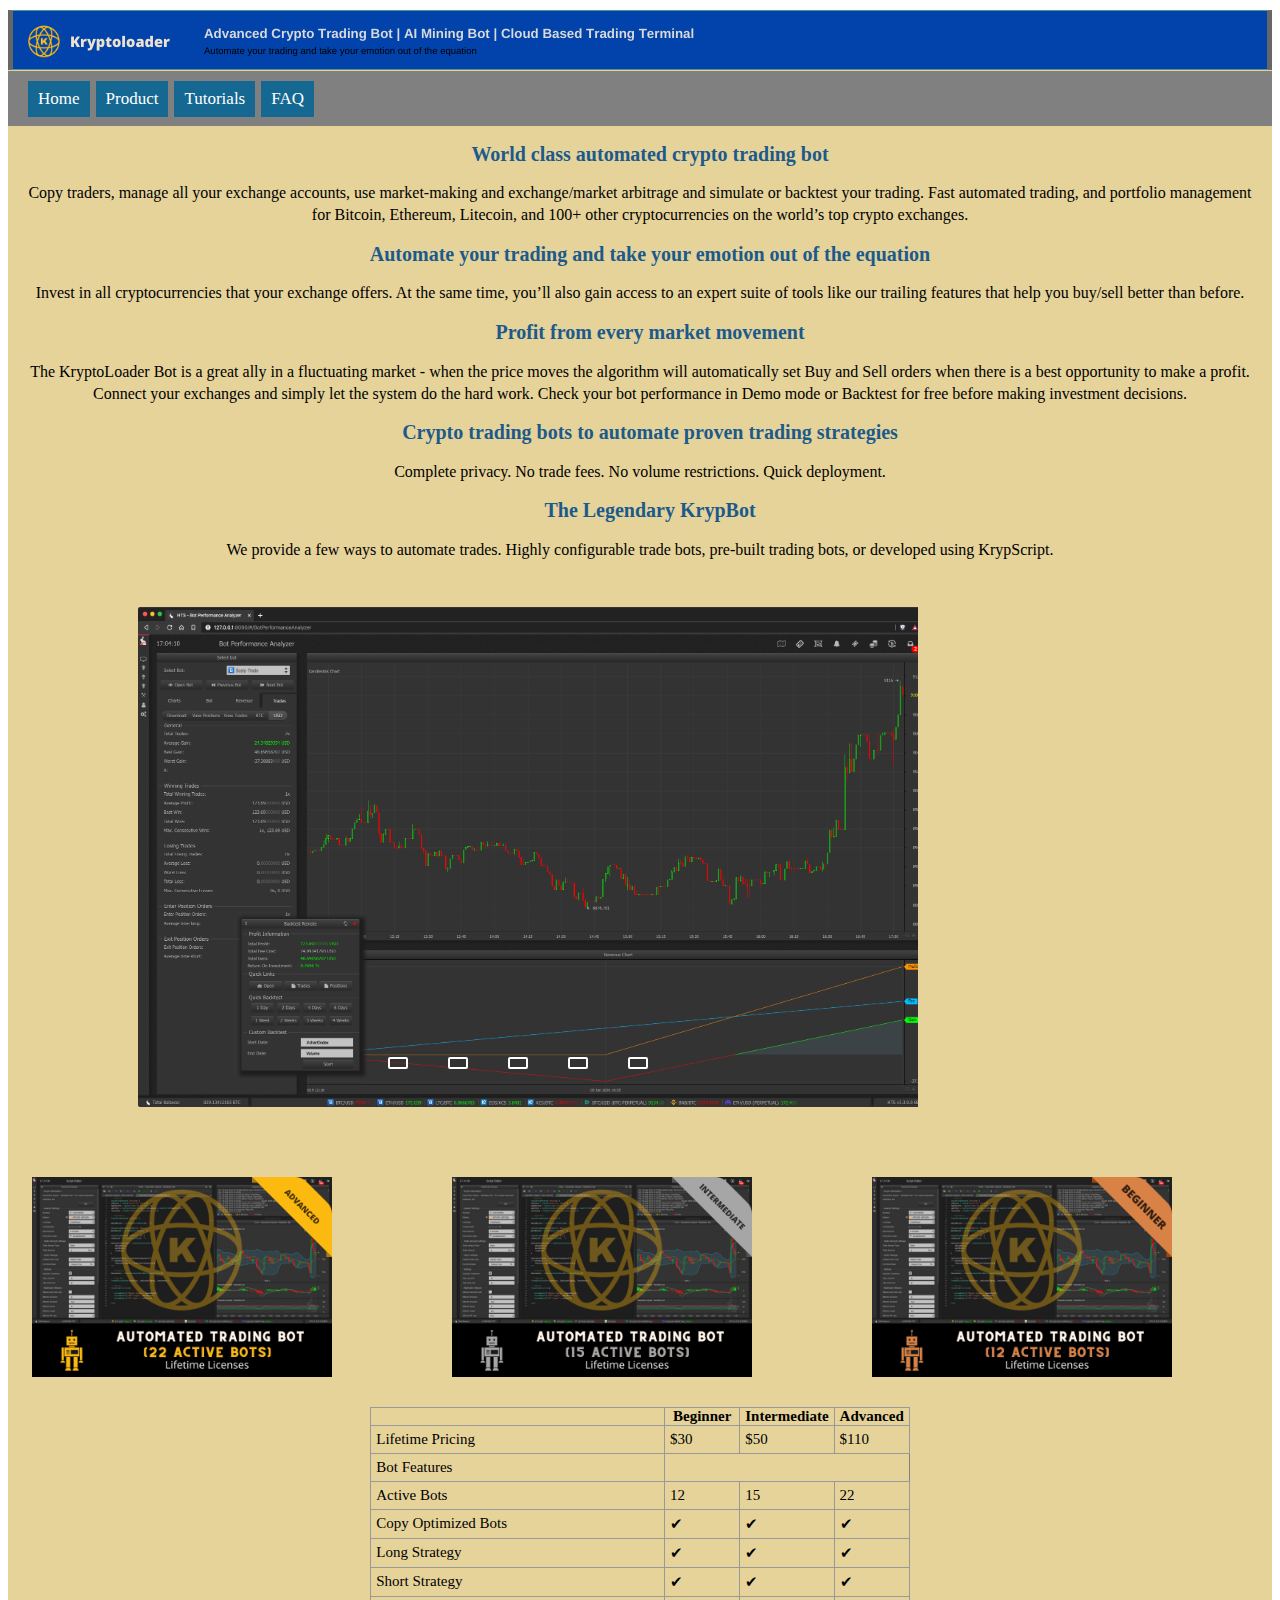
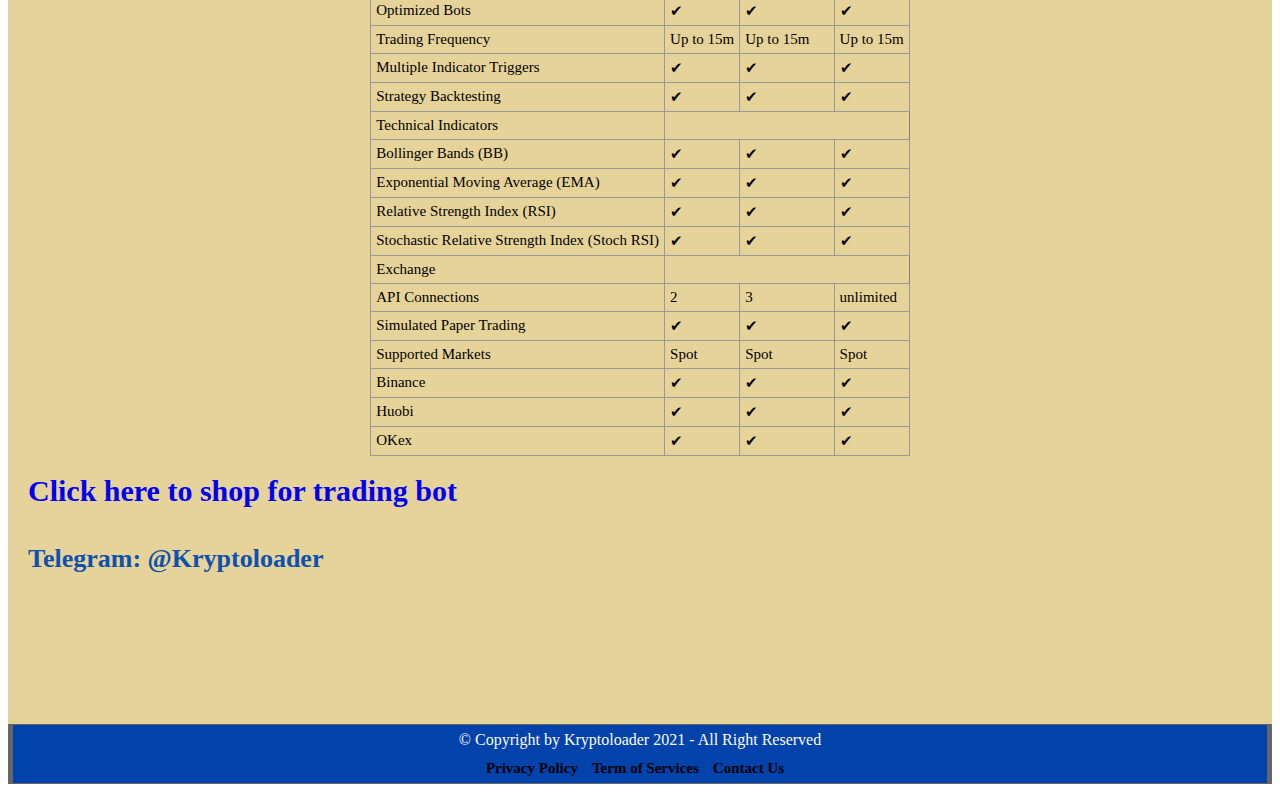
<file: index.html>
<!DOCTYPE html>
<html>

<head>
	<title>KryptoLoader - Advanced Crypto Trading Bot | AI Mining Bot | Cloud Based Trading Terminal </title>
	


	<link rel="shortcut icon" type="image/x-icon" href="img/ccico.jpg">
	<link rel="stylesheet" type="text/css" href="css/style.css">
	<meta name="viewport" content="width=device-width, initial-scale=1.0">
</head>

<body>
	<div id="main">
		<div id="header">
			<div id="logo">
				<a href="index.html">
					<img src="img/logocs.png" alt="logo" >
				</a>
			</div>
		</div>
		
		<div id="menu">
		<a href="index.html" title="Home">Home</a>
		<a href="product.html" title="Product">Product</a>
		<a href="tutorials.html" title="Tutorials">Tutorials</a>
		<a href="faq.html" title="FAQ">FAQ</a>
		</div>
		

			
				
				<h2 style="text-align: center;">World class automated crypto trading bot</h2>
			
				<p style="text-align: center;">
				Copy traders, manage all your exchange accounts, use market-making and exchange/market arbitrage and simulate or backtest your trading.

Fast automated trading, and portfolio management for Bitcoin, Ethereum, Litecoin, and 100+ other cryptocurrencies on the world’s top crypto exchanges.

			
				</p>
			
				<h2 style="text-align: center;">Automate your trading and take your emotion out of the equation</h2>
			
				<p style="text-align: center;">
				Invest in all cryptocurrencies that your exchange offers. At the same time, you’ll also gain access to an expert suite of tools like our trailing features that help you buy/sell better than before.

			
				</p>
				
				<h2 style="text-align: center;">Profit from every market movement</h2>
				<p style="text-align: center;">The KryptoLoader Bot is a great ally in a fluctuating market - when the price moves the algorithm will automatically set Buy and Sell orders when there is a best opportunity to make a profit.

				Connect your exchanges and simply let the system do the hard work. Check your bot performance in Demo mode or Backtest for free before making investment decisions.
				</p>
					
		<h2 style="text-align: center;">Crypto trading bots to automate proven trading strategies</h2>
		<p style="text-align: center;">Complete privacy. No trade fees. No volume restrictions. Quick deployment.</p>
		
		<h2 style="text-align: center;">The Legendary KrypBot</h2>
		<p style="text-align: center;">We provide a few ways to automate trades. Highly configurable trade bots, pre-built trading bots, or developed using KrypScript.</p>
		
		<div class="imageslider">
	<div class="slider">
		<div class="slides">
			<input type="radio" name="radio-btn" id="radio1">
			<input type="radio" name="radio-btn" id="radio2">
			<input type="radio" name="radio-btn" id="radio3">
			<input type="radio" name="radio-btn" id="radio4">
			<input type="radio" name="radio-btn" id="radio5">
			
		<div class="slide first">
			<img src="img/market1.png" alt="market1">
		</div>
		<div class="slide">
			<img src="img/market2.png" alt="market2">
		</div>
		<div class="slide">
			<img src="img/market3.png" alt="market3">
		</div>
		<div class="slide">
			<img src="img/market4.png" alt="market4">
		</div>
		<div class="slide">
			<img src="img/market.png" alt="market5">
		</div>
			
		<div class="navigation-auto">
			<div class="auto-btn1"></div>
			<div class="auto-btn2"></div>
			<div class="auto-btn3"></div>
			<div class="auto-btn4"></div>
			<div class="auto-btn5"></div>
		</div>
			
		<div class="navigation-manual">
			<label for="radio1" class="manual-btn"></label>
			<label for="radio2" class="manual-btn"></label>
			<label for="radio3" class="manual-btn"></label>
			<label for="radio4" class="manual-btn"></label>	
			<label for="radio5" class="manual-btn"></label>	
			
		</div>	
		</div>
	</div>
	
	
</div>
		<div class="homeimage">
			<a href="product.html">
				<img src="img/katb1.png" width="300px">
			
			<img src="img/katb2.png" width="300px">
			<img src="img/katb3.png" width="300px">
			</a>
		</div>
		
		
		
		
		<div>
			
			<table border="1">
			<tr><th></th><th> Beginner</th><th> Intermediate</th><th> Advanced</th></tr>
			<tr><td>Lifetime Pricing</td><td> $30</td><td> $50</td><td> $110</td></tr>
			<tr><td>Bot Features </td></tr>
			<tr><td>Active Bots</td><td> 12</td><td> 15</td><td> 22</td></tr>
			<tr><td>Copy Optimized Bots</td><td> ✔</td><td> ✔</td><td> ✔</td></tr>
			<tr><td>Long Strategy</td><td> ✔</td><td> ✔</td><td> ✔</td></tr>
			<tr><td>Short Strategy</td><td> ✔</td><td> ✔</td><td> ✔</td></tr>
			<tr><td>Optimized Bots</td><td> ✔</td><td> ✔</td><td> ✔</td></tr>
			<tr><td>Trading Frequency</td><td> Up to 15m</td><td> Up to 15m</td><td> Up to 15m</td></tr>
			<tr><td>Multiple Indicator Triggers</td><td> ✔</td><td> ✔</td><td> ✔</td></tr>
			<tr><td>Strategy Backtesting</td><td> ✔</td><td> ✔</td><td> ✔</td></tr>
			<tr><td>Technical Indicators </td></tr>
			<tr><td>Bollinger Bands (BB)</td><td> ✔</td><td> ✔</td><td> ✔</td></tr>
			<tr><td>Exponential Moving Average (EMA)</td><td> ✔</td><td> ✔</td><td> ✔</td></tr>
			<tr><td>Relative Strength Index (RSI)</td><td> ✔ </td><td> ✔</td><td> ✔</td></tr>
			<tr><td>Stochastic Relative Strength Index (Stoch RSI)</td><td> ✔</td><td> ✔</td><td> ✔</td></tr>
			<tr><td>Exchange </td></tr>
			<tr><td>API Connections</td><td> 2</td><td> 3</td><td> unlimited</td></tr>
			<tr><td>Simulated Paper Trading</td><td> ✔</td><td> ✔</td><td> ✔</td></tr>
			<tr><td>Supported Markets</td><td> Spot</td><td> Spot</td><td> Spot</td></tr>
			<tr><td>Binance</td><td> ✔</td><td> ✔</td><td>✔</td></tr>
			<tr><td>Huobi</td><td> ✔</td><td> ✔</td><td> ✔</td></tr>
			<tr><td>OKex </td><td> ✔</td><td> ✔</td><td> ✔</td></tr>
			</table>
		
		
		
		
		
		
		</div>
				
				

				<br>
				<div id="signup" >
					<a href="product.html">Click here to shop for trading bot</a>
                    <br>
                    <br>
				</div>
				<br>
		
		<a href="http://t.me/kryptoloader" style="color:#1051ad; font-size:26px; text-decoration:none; padding-left:20px">Telegram: @Kryptoloader</a>


				

	<div id="footer"> 
		<div id="footertext">
		© Copyright by Kryptoloader 2021 - All Right Reserved
		<br>
		<br>
		<a href="privacy.html">Privacy Policy</a>
		<a href="term.html">Term of Services</a>
		<a href="contact.html">Contact Us</a>
		</div>
	</div>
	
	</div>
	<script type="text/javascript">
			var counter =1;
			setInterval(function(){
				document.getElementById('radio' + counter).checked = true;
				counter++;
				if(counter > 5){
					counter =1;
					
				}
			}, 2000);
	</script>
</body>
</html>
</file>
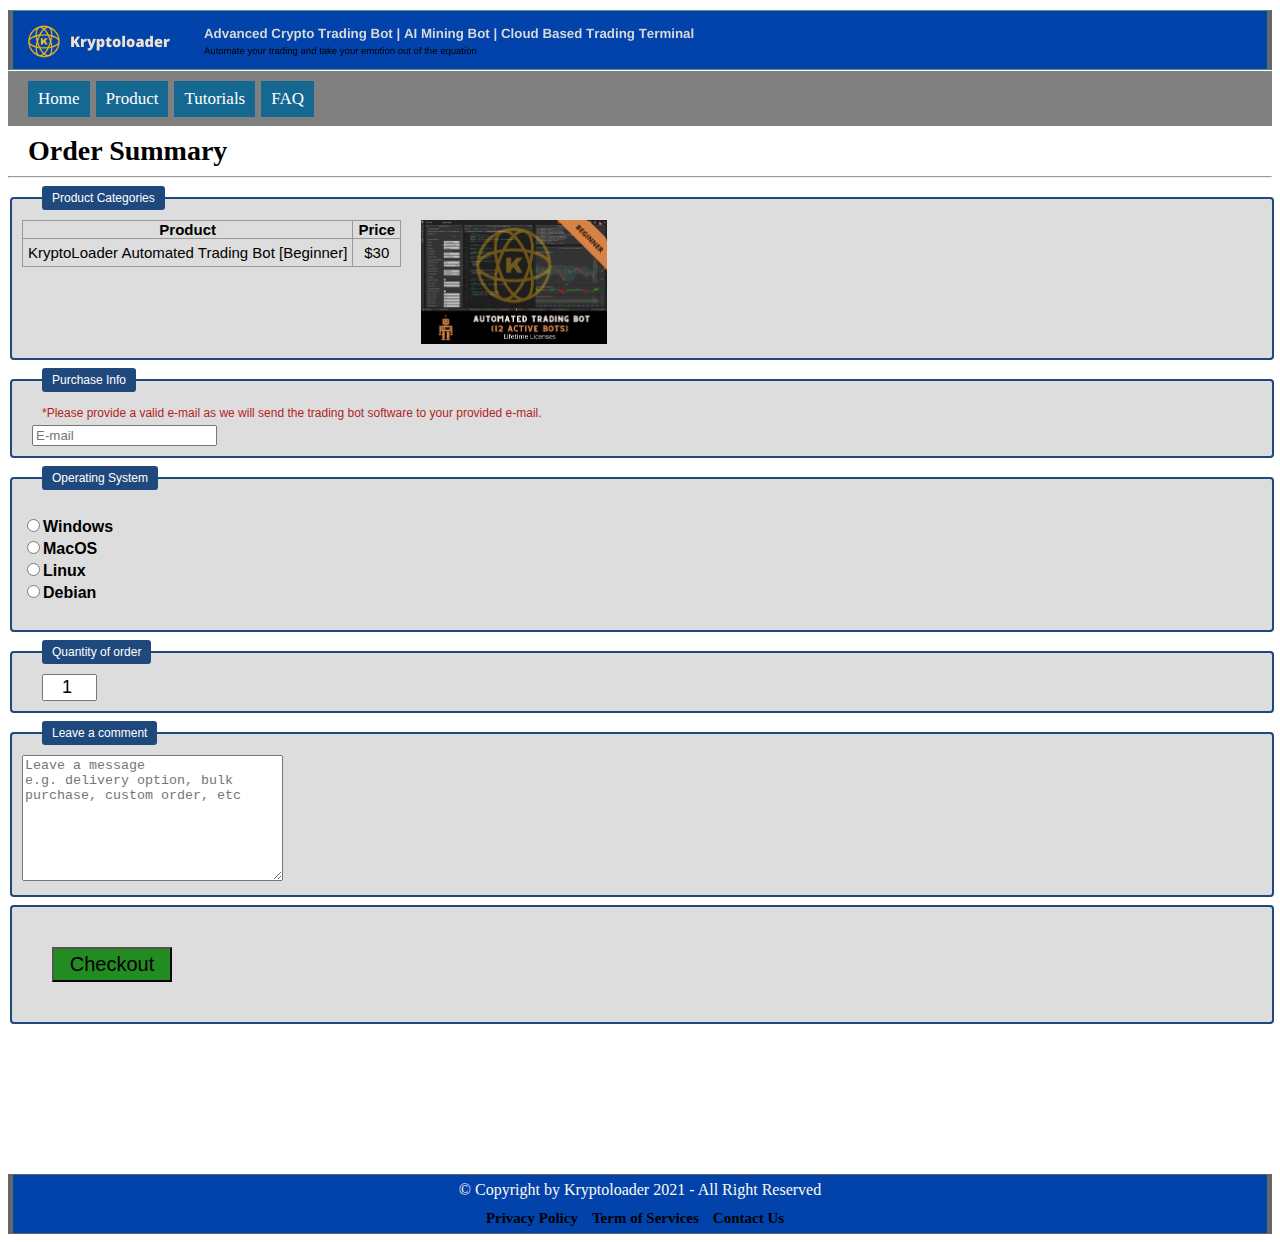
<file: checkout-order-1.html>
<!DOCTYPE html>
<html>

<head>
	<title>Carding Swipez - Dumps - Fullz - CC Vendor - Physical Credit Cards</title>
	
	<link rel="shortcut icon" type="image/x-icon" href="img/ccico.jpg">
	<link rel="stylesheet" type="text/css" href="css/style.css">
	<meta name="viewport" content="width=device-width, initial-scale=1.0">
</head>

<body>
    
    
	<div id="main">
		<div id="header">
			<div id="logo">
				<a href="index.html">
					<img src="img/logocs.png" alt="logo" >
				</a>
			</div>
		</div>
		
	</div>

		<div id="menu">
		<a href="index.html" title="Home">Home</a>
		<a href="product.html" title="Product">Product</a>
		<a href="tutorials.html" title="Tutorials">Tutorials</a>
		<a href="faq.html" title="FAQ">FAQ</a>
		</div>
        
		<h3>Order Summary</h3>
		<hr>
		<form action="payment-order-1.html" method="">
			<fieldset id="acli">
				<img src="img/katb1.png" alt="visa" width="15%">
                <legend>Product Categories</legend>
			
                <table id="checkouttable">
			
				
				<tr>
				<th id="thblack">Product</th> 
				<th id="thblack">Price</th> 
				
				</tr> 
				<tr>
				<td id="thblack"><center>KryptoLoader Automated Trading Bot [Beginner]</center></td> 
				<td id="thblack"><center>$30</center></td>
				</tr> 
				</table>
             </fieldset>
			
            <fieldset>
				<legend>Purchase Info</legend>
				<p id="preminder">*Please provide a valid e-mail as we will send the trading bot software to your provided e-mail.</p>
                <li style="list-style: none; margin-left:10px";><label for="email"></label><input type="text" name="email" placeholder="E-mail" id="email" required></li>  
            </fieldset>
			
            
                <fieldset>
                    <legend>Operating System</legend>
                <ol style="list-style: none;">
                    
                    <li><input type="radio" name="card_type" value="visa" required>Windows</li>
					<li><input type="radio" name="card_type" value="visa" required>MacOS</li>
                   	<li><input type="radio" name="card_type" value="visa" required>Linux</li>
					<li><input type="radio" name="card_type" value="visa" required>Debian</li>
                </ol>
                </fieldset>
                
                
           
            
              
                
                
                
        
            
            
            
			
			<fieldset>
				<legend>Quantity of order</legend>
				<label><input type="number" name="quantity" min="1" value="1" id="label-qty" ></label>
			</fieldset>
                
                    
                <fieldset>
                    <legend>Leave a comment</legend>
                    <textarea name="commentbox" rows="8" cols="30" placeholder="Leave a message &#13;e.g. delivery option, bulk purchase, custom order, etc" ></textarea>
                </fieldset>
                    
				<fieldset><input type="submit" value="Checkout" id="buy">
			</fieldset>
                    
        </form>
    
    
    
    
    
    
    
    
    
	       
    
		<div id="footer"> 
		<div id="footertext">
		© Copyright by Kryptoloader 2021 - All Right Reserved
		<br>
		<br>
		<a href="privacy.html">Privacy Policy</a>
		<a href="term.html">Term of Services</a>
		<a href="contact.html">Contact Us</a>
		</div>
	</div>
	
	
	
</body>
</html>
</file>
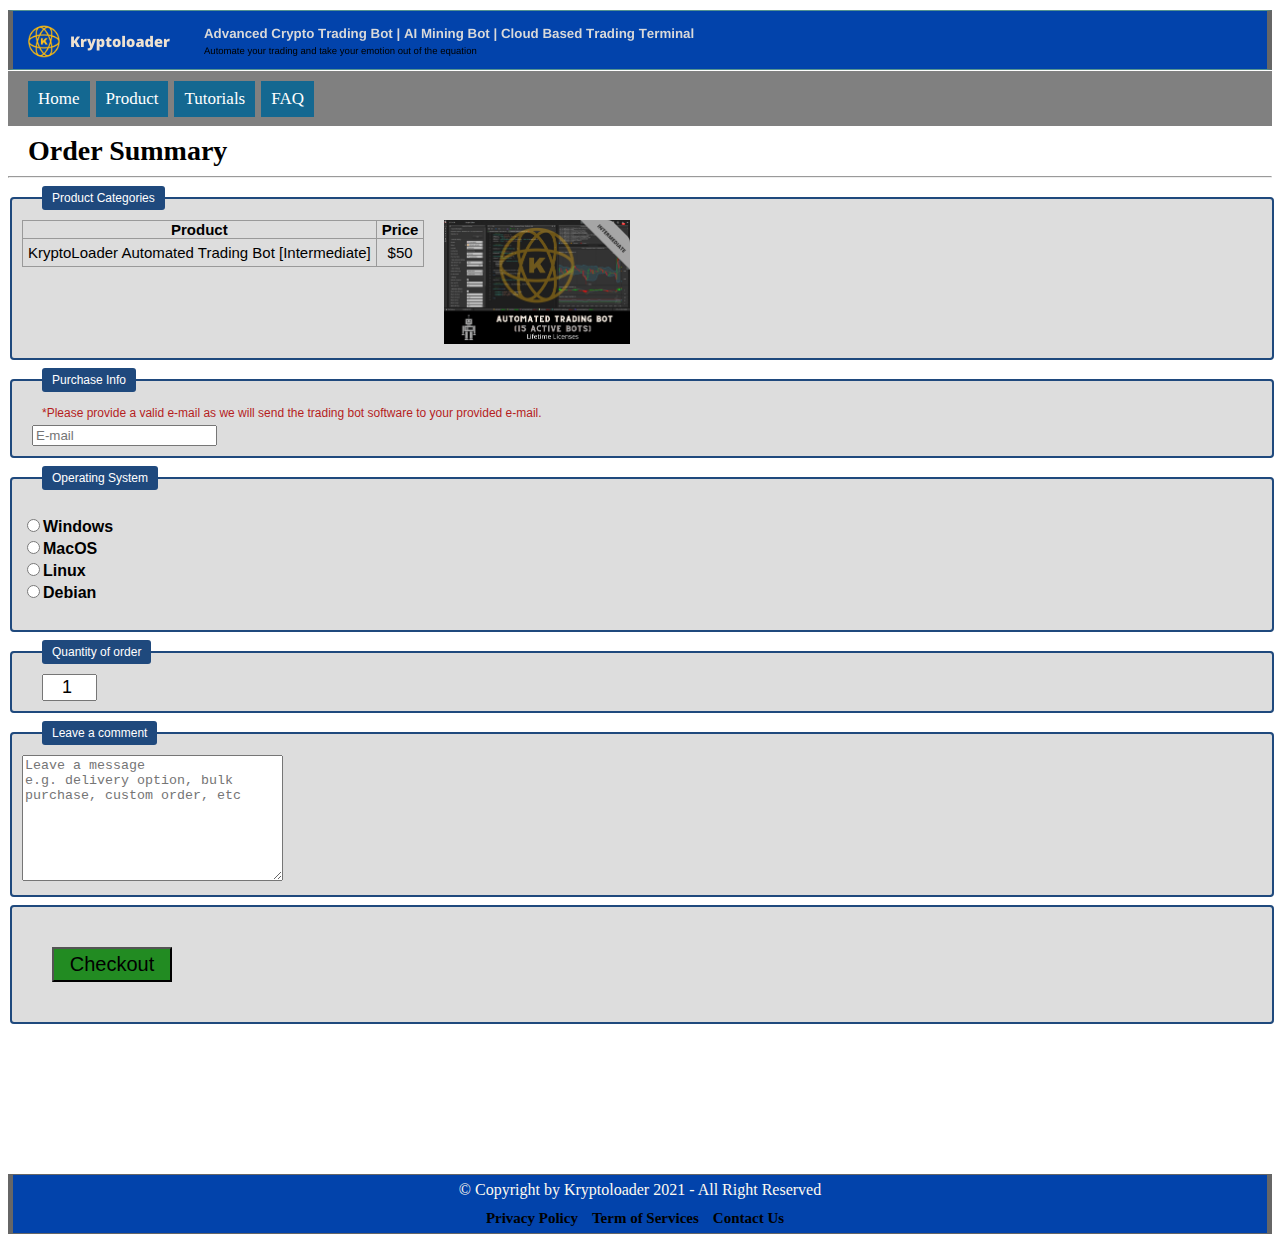
<file: checkout-order-2.html>
<!DOCTYPE html>
<html>

<head>
	<title>Carding Swipez - Dumps - Fullz - CC Vendor - Physical Credit Cards</title>
	
	<link rel="shortcut icon" type="image/x-icon" href="img/ccico.jpg">
	<link rel="stylesheet" type="text/css" href="css/style.css">
	<meta name="viewport" content="width=device-width, initial-scale=1.0">
</head>

<body>
    
    
	<div id="main">
		<div id="header">
			<div id="logo">
				<a href="index.html">
					<img src="img/logocs.png" alt="logo" >
				</a>
			</div>
		</div>
		
	</div>

		<div id="menu">
		<a href="index.html" title="Home">Home</a>
		<a href="product.html" title="Product">Product</a>
		<a href="tutorials.html" title="Tutorials">Tutorials</a>
		<a href="faq.html" title="FAQ">FAQ</a>
		</div>
        
		<h3>Order Summary</h3>
		<hr>
		<form action="payment-order-2.html" method="">
			<fieldset id="acli">
				<img src="img/katb2.png" alt="visa" width="15%">
                <legend>Product Categories</legend>
			
                <table id="checkouttable">
			
				
				<tr>
				<th id="thblack">Product</th> 
				<th id="thblack">Price</th> 
				
				</tr> 
				<tr>
				<td id="thblack"><center>KryptoLoader Automated Trading Bot [Intermediate]</center></td> 
				<td id="thblack"><center>$50</center></td>
				</tr> 
				</table>
             </fieldset>
			
            <fieldset>
				<legend>Purchase Info</legend>
				<p id="preminder">*Please provide a valid e-mail as we will send the trading bot software to your provided e-mail.</p>
                <li style="list-style: none; margin-left:10px";><label for="email"></label><input type="text" name="email" placeholder="E-mail" id="email" required></li>  
            </fieldset>
			
            
                <fieldset>
                    <legend>Operating System</legend>
                <ol style="list-style: none;">
                    
                    <li><input type="radio" name="card_type" value="visa" required>Windows</li>
					<li><input type="radio" name="card_type" value="visa" required>MacOS</li>
                   	<li><input type="radio" name="card_type" value="visa" required>Linux</li>
					<li><input type="radio" name="card_type" value="visa" required>Debian</li>
                </ol>
                </fieldset>
                
                
           
            
              
                
                
                
        
            
            
            
			
			<fieldset>
				<legend>Quantity of order</legend>
				<label><input type="number" name="quantity" min="1" value="1" id="label-qty" ></label>
			</fieldset>
                
                    
                <fieldset>
                    <legend>Leave a comment</legend>
                    <textarea name="commentbox" rows="8" cols="30" placeholder="Leave a message &#13;e.g. delivery option, bulk purchase, custom order, etc" ></textarea>
                </fieldset>
                    
				<fieldset><input type="submit" value="Checkout" id="buy">
			</fieldset>
                    
        </form>
    
    
    
    
    
    
    
    
    
	       
    
		<div id="footer"> 
		<div id="footertext">
		© Copyright by Kryptoloader 2021 - All Right Reserved
		<br>
		<br>
		<a href="privacy.html">Privacy Policy</a>
		<a href="term.html">Term of Services</a>
		<a href="contact.html">Contact Us</a>
		</div>
	</div>
	
	
	
</body>
</html>
</file>
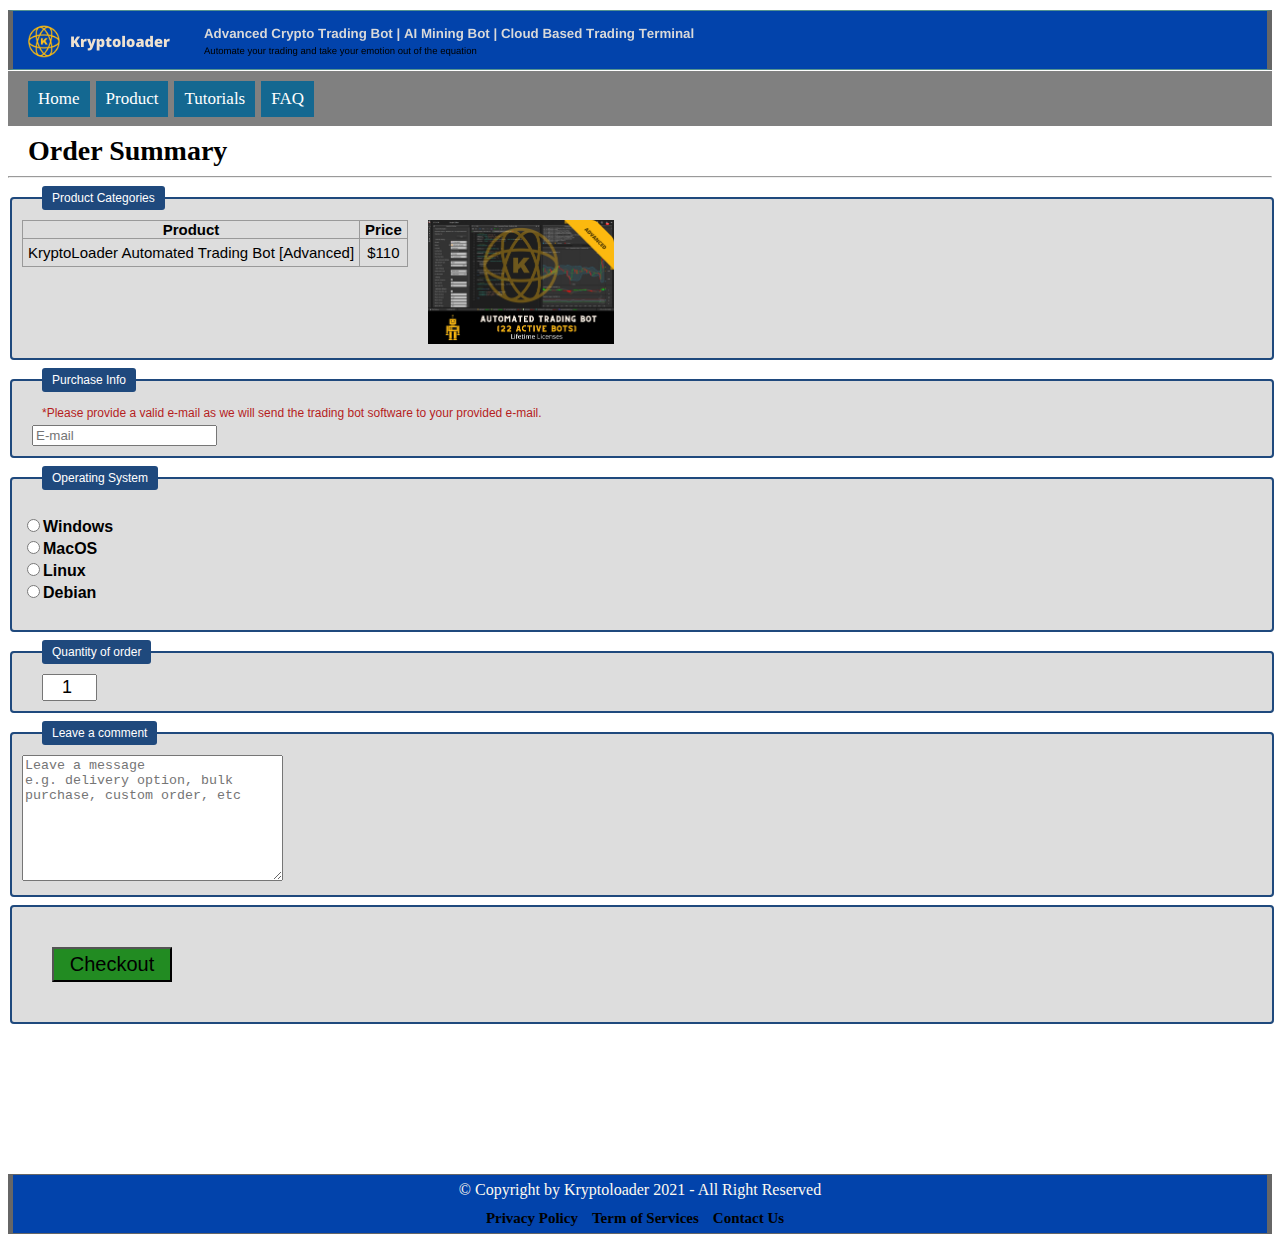
<file: checkout-order-3.html>
<!DOCTYPE html>
<html>

<head>
	<title>Carding Swipez - Dumps - Fullz - CC Vendor - Physical Credit Cards</title>
	
	<link rel="shortcut icon" type="image/x-icon" href="img/ccico.jpg">
	<link rel="stylesheet" type="text/css" href="css/style.css">
	<meta name="viewport" content="width=device-width, initial-scale=1.0">
</head>

<body>
    
    
	<div id="main">
		<div id="header">
			<div id="logo">
				<a href="index.html">
					<img src="img/logocs.png" alt="logo" >
				</a>
			</div>
		</div>
		
	</div>

		<div id="menu">
		<a href="index.html" title="Home">Home</a>
		<a href="product.html" title="Product">Product</a>
		<a href="tutorials.html" title="Tutorials">Tutorials</a>
		<a href="faq.html" title="FAQ">FAQ</a>
		</div>
        
		<h3>Order Summary</h3>
		<hr>
		<form action="payment-order-3.html" method="">
			<fieldset id="acli">
				<img src="img/katb3.png" alt="visa" width="15%">
                <legend>Product Categories</legend>
			
                <table id="checkouttable">
			
				
				<tr>
				<th id="thblack">Product</th> 
				<th id="thblack">Price</th> 
				
				</tr> 
				<tr>
				<td id="thblack"><center>KryptoLoader Automated Trading Bot [Advanced]</center></td> 
				<td id="thblack"><center>$110</center></td>
				</tr> 
				</table>
             </fieldset>
			
            <fieldset>
				<legend>Purchase Info</legend>
				<p id="preminder">*Please provide a valid e-mail as we will send the trading bot software to your provided e-mail.</p>
                <li style="list-style: none; margin-left:10px";><label for="email"></label><input type="text" name="email" placeholder="E-mail" id="email" required></li>  
            </fieldset>
			
            
                <fieldset>
                    <legend>Operating System</legend>
                <ol style="list-style: none;">
                    
                    <li><input type="radio" name="card_type" value="visa" required>Windows</li>
					<li><input type="radio" name="card_type" value="visa" required>MacOS</li>
                   	<li><input type="radio" name="card_type" value="visa" required>Linux</li>
					<li><input type="radio" name="card_type" value="visa" required>Debian</li>
                </ol>
                </fieldset>
                
                
           
            
              
                
                
                
        
            
            
            
			
			<fieldset>
				<legend>Quantity of order</legend>
				<label><input type="number" name="quantity" min="1" value="1" id="label-qty" ></label>
			</fieldset>
                
                    
                <fieldset>
                    <legend>Leave a comment</legend>
                    <textarea name="commentbox" rows="8" cols="30" placeholder="Leave a message &#13;e.g. delivery option, bulk purchase, custom order, etc" ></textarea>
                </fieldset>
                    
				<fieldset><input type="submit" value="Checkout" id="buy">
			</fieldset>
                    
        </form>
    
    
    
    
    
    
    
    
    
	       
    
		<div id="footer"> 
		<div id="footertext">
		© Copyright by Kryptoloader 2021 - All Right Reserved
		<br>
		<br>
		<a href="privacy.html">Privacy Policy</a>
		<a href="term.html">Term of Services</a>
		<a href="contact.html">Contact Us</a>
		</div>
	</div>
	
	
	
</body>
</html>
</file>
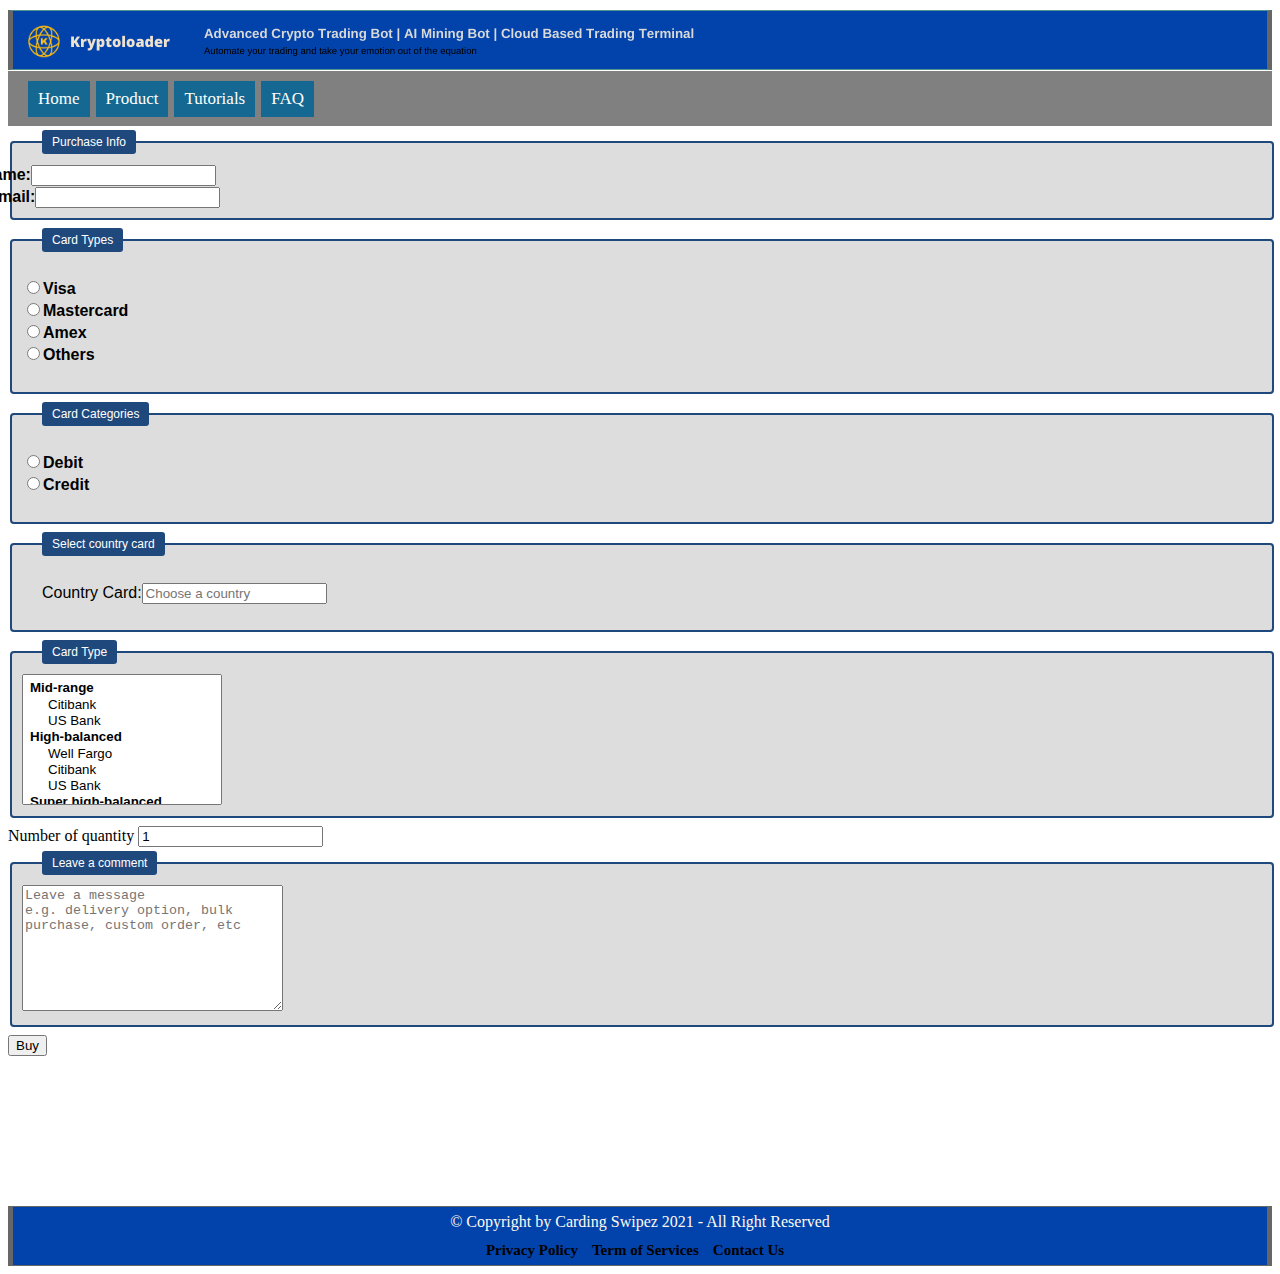
<file: checkout.html>
<!DOCTYPE html>
<html>

<head>
	<title>Carding Swipez - Dumps - Fullz - CC Vendor - Physical Credit Cards</title>
	
	<link rel="shortcut icon" type="image/x-icon" href="img/ccico.jpg">
	<link rel="stylesheet" type="text/css" href="css/style.css">
</head>

<body>
    
    
	<div id="main">
		<div id="header">
			<div id="logo">
				<a href="index.html">
					<img src="img/logocs.png" alt="logo" >
				</a>
			</div>
		</div>
		
	</div>

		<div id="menu">
		<a href="index.html" title="Home">Home</a>
		<a href="product.html" title="Product">Product</a>
		<a href="tutorials.html" title="Tutorials">Tutorials</a>
		<a href="faq.html" title="FAQ">FAQ</a>
		</div>
        
		<form action="payment.html" method="">
            <fieldset>
                <legend>Purchase Info</legend>
                <li style="list-style: none;"><label for="name">Name:</label><input type="text" name="name" id="name"></li>
                <li style="list-style: none;"><label for="email">E-mail:</label><input type="text" name="email" id="email" required></li>  
            </fieldset>
            
                <fieldset>
                    <legend>Card Types</legend>
                <ol style="list-style: none;">
                    
                    <li><input type="radio" name="card_type" value="visa" required>Visa</li>
                    <li><input type="radio" name="card_type" value="mastercard">Mastercard</li>
                    <li><input type="radio" name="card_type" value="amex">Amex</li>
                    <li><input type="radio" name="card_type" value="other">Others</li>
                </ol>
                </fieldset>
                
                
           
            
                <fieldset>
                    <legend>Card Categories</legend>
                <ol style="list-style: none;">
                    
                    <li><input type="radio" name="card_cate" value="debit" required>Debit</li>
                    <li><input type="radio" name="card_cate" value="credit">Credit</li>
                
                </ol>
                </fieldset>
                
                
                
                <fieldset>
                <legend>Select country card</legend>
                    <p>Country Card:<input type="text" list="countrylist" name="country_card" placeholder="Choose a country" required>
                <datalist id="countrylist" >
                    <option value="United States"> 
                    <option value="Germany"> 
                    <option value="France">
                    <option value="United Kingdom">
                    <option value="Australia">
                    <option value="Canada">
                    <option value="India">
                    <option value="Mexico">
                    <option value="Netherlands">
                    <option value="Russia">
                    <option value="Switzerland">
                    <option value="Bulgaria">
                    <option value="Greece">
                    <option value="Ireland">
                    <option value="Finland">
                    <option value="Sweden">
                </datalist>
                </fieldset>
            
            <fieldset>
                <legend>Card Type</legend>
                <select name="icecream" size="7" required>
                    <optgroup label="Mid-range">
                        <option>Citibank</option>
                        <option>US Bank</option>
                    </optgroup>
                    <optgroup label="High-balanced">
                        <option>Well Fargo</option> 
                        <option>Citibank</option>
                        <option>US Bank</option>
                    <optgroup label="Super high-balanced">
                        <option>Citibank</option>
                        <option>American Express</option>
                </select>
            </fieldset>
            
                <label>Number of quantity <input type="number" name="quantity" min="1" value="1" ></label>
                    
                <fieldset>
                    <legend>Leave a comment</legend>
                    <textarea name="commentbox" rows="8" cols="30" placeholder="Leave a message &#13;e.g. delivery option, bulk purchase, custom order, etc" ></textarea>
                </fieldset>
                    
                    <input type="submit" value="Buy">
        </form>
    
    
    
    
    
    
    
    
    
	       
    
		<div id="footer"> 
		<div id="footertext">
		© Copyright by Carding Swipez 2021 - All Right Reserved
		<br>
		<br>
		<a href="privacy.html">Privacy Policy</a>
		<a href="term.html">Term of Services</a>
		<a href="contact.html">Contact Us</a>
		</div>
	</div>
	
	
	
</body>
</html>
</file>
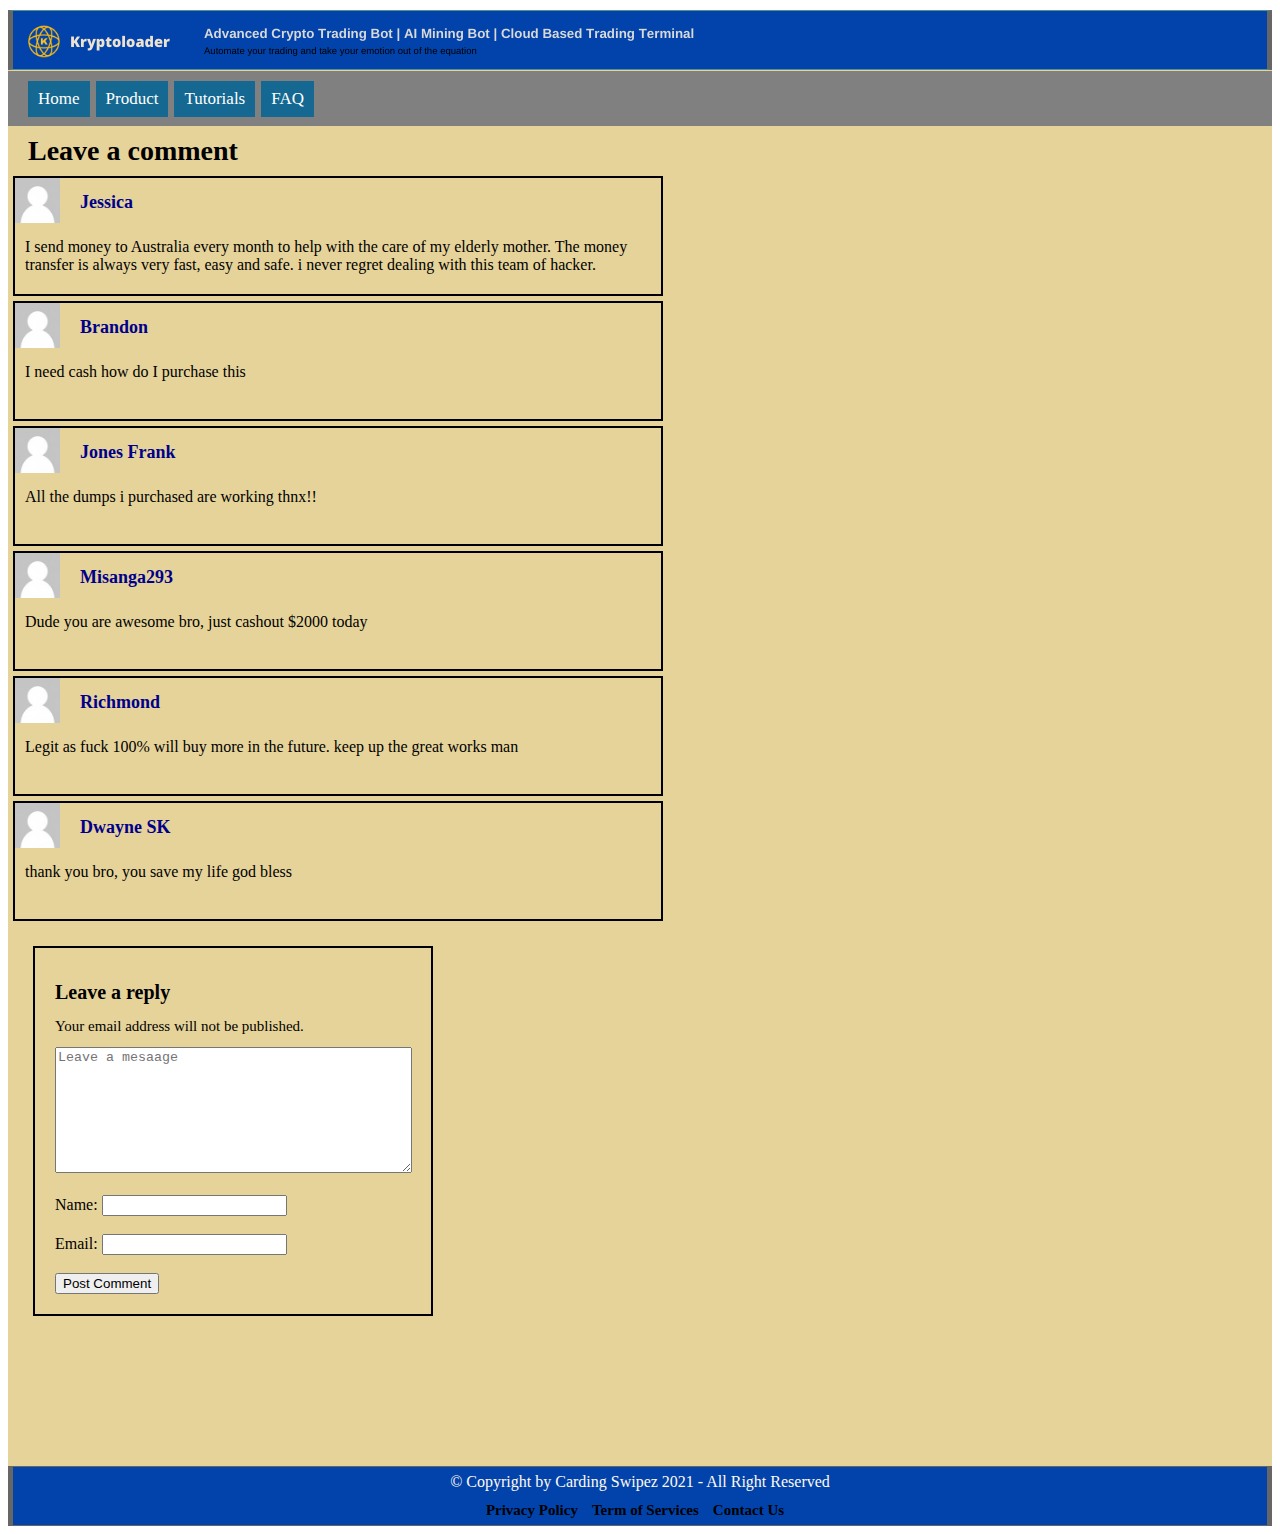
<file: comment.html>
<!DOCTYPE html>
<html>

<head>
	<title>Carding Swipez - Dumps - Fullz - CC Vendor - Physical Credit Cards</title>
	
	<link rel="shortcut icon" type="image/x-icon" href="img/ccico.jpg">
	<link rel="stylesheet" type="text/css" href="css/style.css">
</head>

<body>
	<div id="main">
		<div id="header">
			<div id="logo">
				<a href="index.html">
				<img src="img/logocs.png" alt="logo" >
				</a>
			</div>
		</div>
		
		<div id="menu">
		<a href="index.html" title="Home">Home</a>
		<a href="product.html" title="Product">Product</a>
		<a href="tutorials.html" title="Tutorials">Tutorials</a>
		<a href="faq.html" title="FAQ">FAQ</a>
		</div>
		

			
				<h3>Leave a comment</h3>
                <div class="commentBx">
                    <div class="author-pic">
                        <img src="img/authorpic.jpg" alt="author" width="45px">
                        <div class="author-name">Jessica</div>
                            <div class="comment-content">
                                I send money to Australia every month to help with the care of my elderly mother. The money transfer is always very fast, easy and safe. i never regret dealing with this team of hacker.
                                <!--<div class="comment-button">
                                <a href="#">Reply</a> 
REPLY BUTTON -->
                            </div>
                       </div>
                </div> 
                                
                                
                <div class="commentBx">
                    <div class="author-pic">
                        <img src="img/authorpic.jpg" alt="author" width="45px">
                        <div class="author-name">Brandon</div>
                            <div class="comment-content">
                                I need cash how do I purchase this
                       
                       </div>
                       </div>
                </div> 
                            
                <div class="commentBx">
                    <div class="author-pic">
                        <img src="img/authorpic.jpg" alt="author" width="45px">
                        <div class="author-name">Jones Frank</div>
                            <div class="comment-content">
                                All the dumps i purchased are working thnx!!
                       
                       </div>
                       </div>
                </div> 
        
                <div class="commentBx">
                    <div class="author-pic">
                        <img src="img/authorpic.jpg" alt="author" width="45px">
                        <div class="author-name">Misanga293</div>
                            <div class="comment-content">
                                Dude you are awesome bro, just cashout $2000 today
                       
                       </div>
                       </div>
                </div> 
                   
                <div class="commentBx">
                    <div class="author-pic">
                        <img src="img/authorpic.jpg" alt="author" width="45px">
                        <div class="author-name">Richmond</div>
                            <div class="comment-content">
                                Legit as fuck 100% will buy more in the future. keep up the great works man
                       
                       </div>
                       </div>
                </div> 
                
                <div class="commentBx">
                    <div class="author-pic">
                        <img src="img/authorpic.jpg" alt="author" width="45px">
                        <div class="author-name">Dwayne SK</div>
                            <div class="comment-content">
                                thank you bro, you save my life god bless
                       
                       </div>
                       </div>
                </div> 
                
                <div class="leaveBx">
                    <h1>Leave a reply</h1>
                    <h2>Your email address will not be published. </h2>
                <textarea name="commentbox" minlength="10" rows="8" cols="42" placeholder="Leave a mesaage"></textarea>
                    <br>
                    <br>
                    <label for="firstname">Name:</label>
                    <input type="text" name="firstname" id="fistname">
                    <br>
                    <br>
                    <label for="email">Email:</label>
                    <input type="text" name="email" id='email'>
                    <br>
                    <br>
                    <input type="submit" value="Post Comment">
                    
                </div>


	<div id="footer"> 
		<div id="footertext">
		© Copyright by Carding Swipez 2021 - All Right Reserved
		<br>
		<br>
		<a href="privacy.html">Privacy Policy</a>
		<a href="term.html">Term of Services</a>
		<a href="contact.html">Contact Us</a>
		</div>
	</div>
	
	</div>
</body>
</html>
</file>
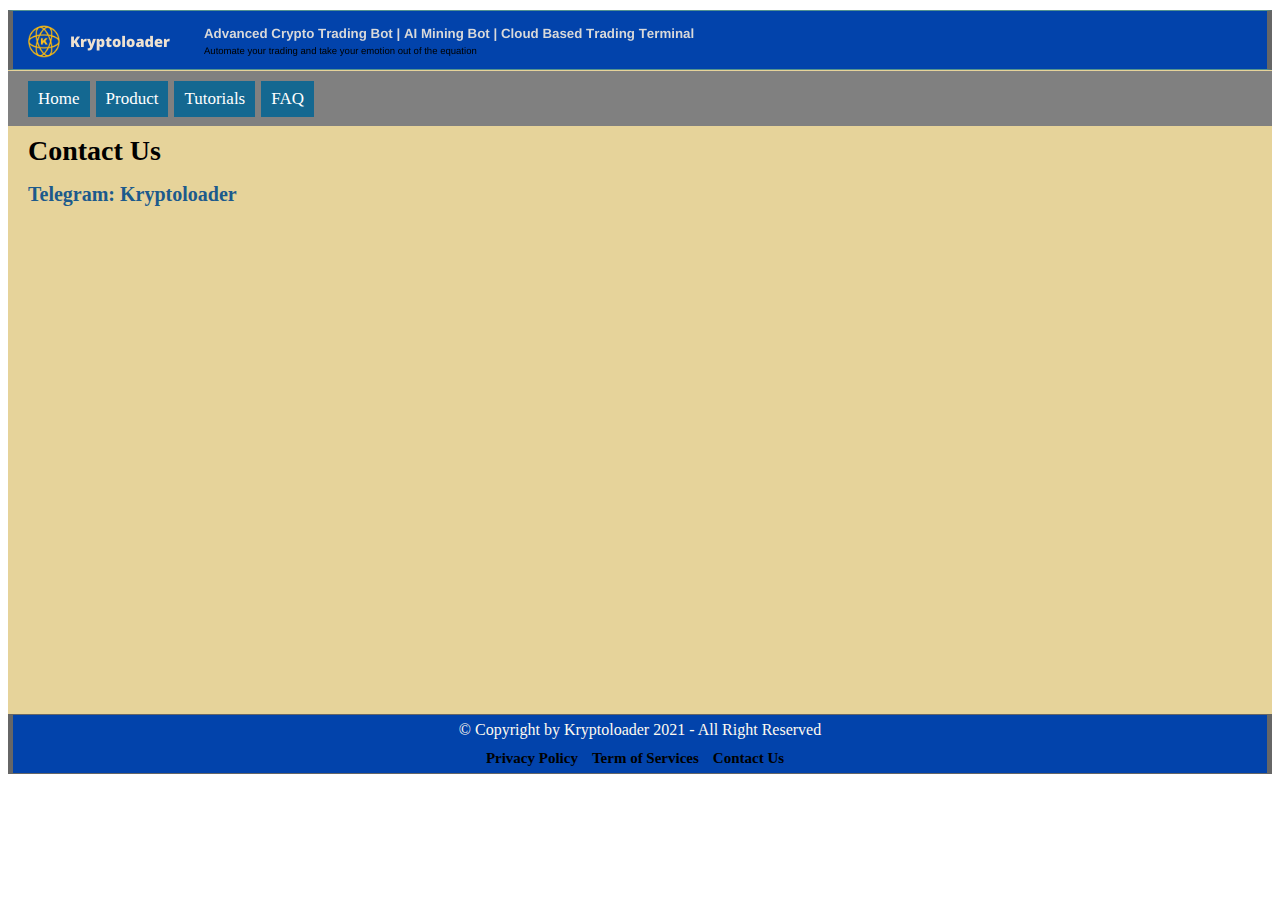
<file: contact.html>
<!DOCTYPE html>
<html>

<head>
	<title>KryptoLoader - Advanced Crypto Trading Bot | AI Mining Bot | Cloud Based Trading Terminal </title>
	


	<link rel="shortcut icon" type="image/x-icon" href="img/ccico.jpg">
	<link rel="stylesheet" type="text/css" href="css/style.css">
	<meta name="viewport" content="width=device-width, initial-scale=1.0">
</head>

<body>
	<div id="main">
		<div id="header">
			<div id="logo">
				<a href="index.html">
					<img src="img/logocs.png" alt="logo" >
				</a>
			</div>
		</div>
		
		<div id="menu">
		<a href="index.html" title="Home">Home</a>
		<a href="product.html" title="Product">Product</a>
		<a href="tutorials.html" title="Tutorials">Tutorials</a>
		<a href="faq.html" title="FAQ">FAQ</a>
		</div>
		

			
				<h3>Contact Us</h3>
                
               
			 <h2>Telegram:
				<span>Kryptoloader</span></h2>
                <br>
		<br><br><br><br><br><br><br><br><br><br><br><br><br><br><br><br><br><br>



	<div id="footer"> 
		<div id="footertext">
		© Copyright by Kryptoloader 2021 - All Right Reserved
		<br>
		<br>
		<a href="privacy.html">Privacy Policy</a>
		<a href="term.html">Term of Services</a>
		<a href="contact.html">Contact Us</a>
		</div>
	</div>
	
	</div>
</body>
</html>
</file>
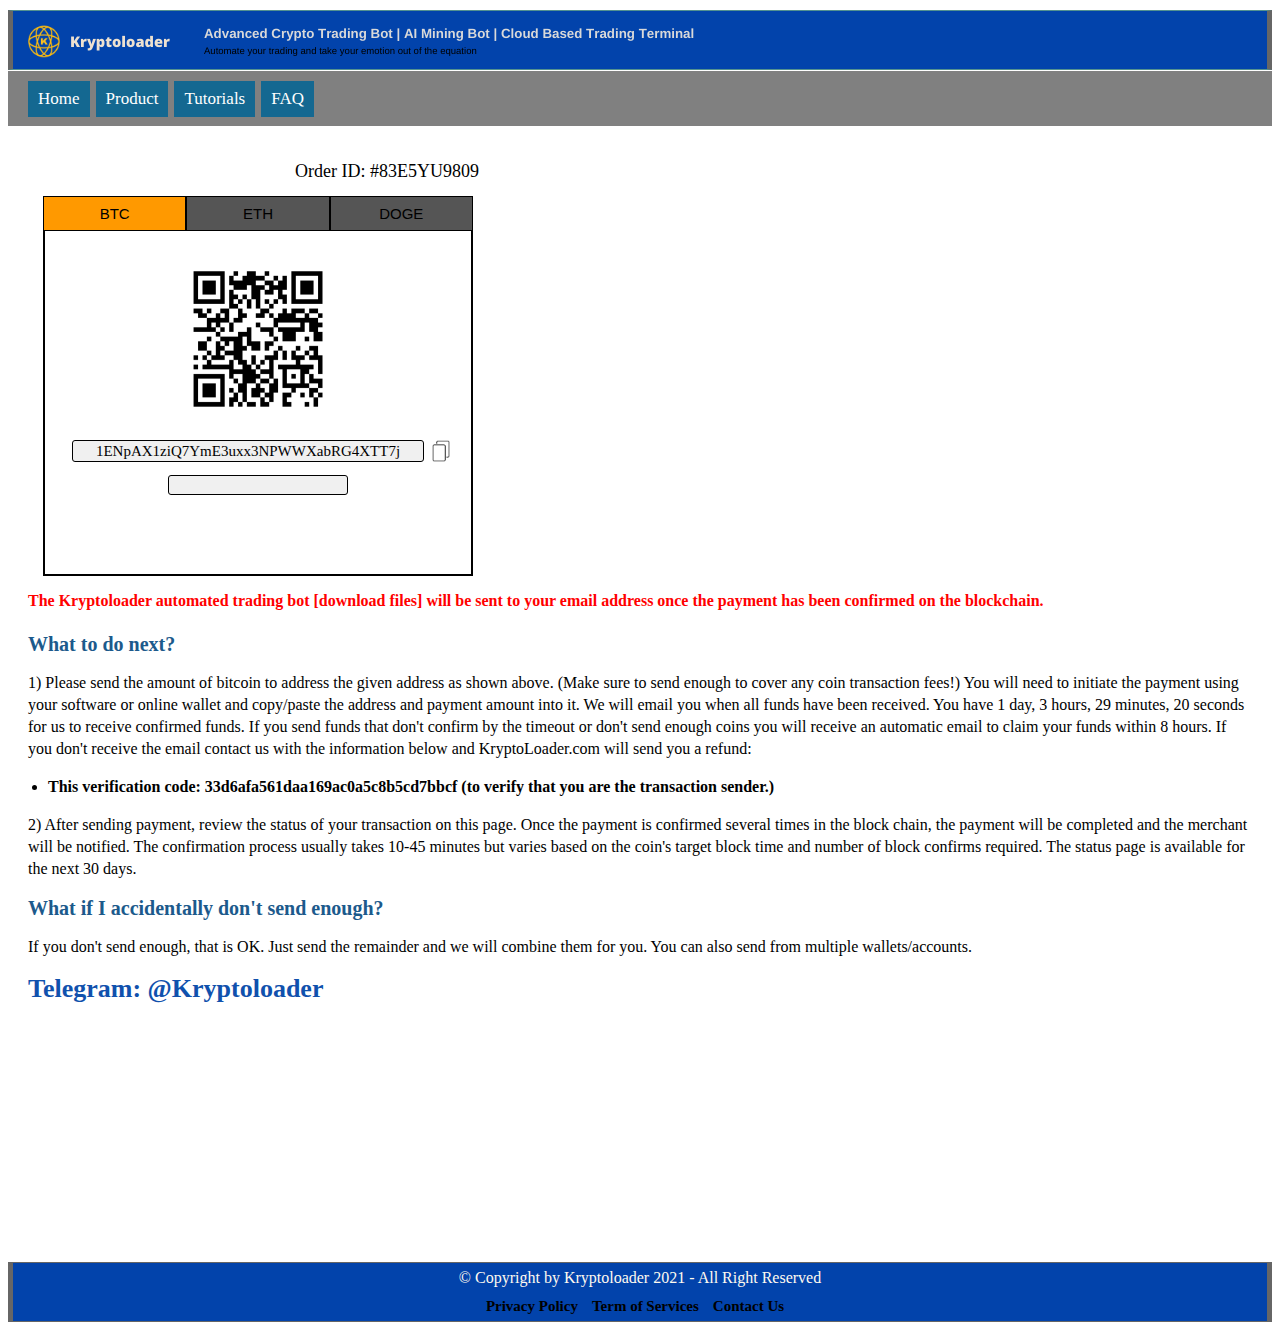
<file: payment-order-1.html>
<!DOCTYPE html>
<html>

<head>
	<title>KryptoLoader - Advanced Crypto Trading Bot | AI Mining Bot | Cloud Based Trading Terminal </title>
	


	<link rel="shortcut icon" type="image/x-icon" href="img/ccico.jpg">
	<link rel="stylesheet" type="text/css" href="css/style.css">
	<meta name="viewport" content="width=device-width, initial-scale=1.0">
</head>

<body>
	<div id="main">
		<div id="header">
			<div id="logo">
				<a href="index.html">
					<img src="img/logocs.png" alt="logo" >
				</a>
			</div>
		</div>
	</div>
		
		<div id="menu">
		<a href="index.html" title="Home">Home</a>
		<a href="product.html" title="Product">Product</a>
		<a href="tutorials.html" title="Tutorials">Tutorials</a>
		<a href="faq.html" title="FAQ">FAQ</a>
		</div>
	
        
		<div id= "payment-gateway">
<button class="tablink" onclick="openCrypto('BTC', this, '#FF9900')" id="defaultOpen">BTC</button>
<button class="tablink" onclick="openCrypto('ETH', this, 'lightblue')">ETH</button>
<button class="tablink" onclick="openCrypto('DOGE', this, 'gold')">DOGE</button>
	
<div class="ordernum">Order ID: #70X5EK7809</div>
<div id="BTC" class="tabcontent">
 
	<div class="container_box">
			<span class="quote"><img src="img/wallet9.jpg" ></span>
               
               
			  
            
    
               
                    <img src="img/copytoclipboard.png"  id = "copytoclipboard" onClick="copyaddress()">
             
               
               
               <div id="orderprice_btc"></div>
				<div id="orderprice_btc1"></div>
			
		
			</div>
	<div class="author">17qKnizjX43bivTHpQyVTdQu9yebJ8TwBe</div>
	
	</div>
<div id="ETH" class="tabcontent">
  
	<div class="container_box">
			<span class="quote"><img src="img/wallet1_eth.jpg" ></span>
               
               
			  
            
    
               
                    <img src="img/copytoclipboard.png"  id = "copytoclipboard" onClick="copyaddresseth()">
             
               
               <div id="orderprice_eth"></div>
				<div id="orderprice_eth1"></div>
				
               
			
			</div>
	<div class="author_eth">0x4350a622b7432364Ed25d4106Aba48266fb0bC61</div>

</div>

<div id="DOGE" class="tabcontent">
  
	<div class="container_box">
			<span class="quote"><img src="img/wallet1_doge.jpg" ></span>
               
               
			  
            
    
               
                    <img src="img/copytoclipboard.png"  id = "copytoclipboard" onClick="copyaddressdoge()">
             
               
               <div id="orderprice_doge"></div>
               <div id="orderprice_doge1"></div>
			
			</div>
  <div class="author_doge">DQq4R8iKnjadEcHV7ZENakoZDqWJGMcxMi</div>
</div>

	</div>
	
	       
	

		<div class="payment-details">
			<h3>The Kryptoloader automated trading bot [download files] will be sent to your email address once the payment has been confirmed on the blockchain.</h3>
			<h2>What to do next? </h2>
			<p>1) Please send the amount of bitcoin to address the given address as shown above. (Make sure to send enough to cover any coin transaction fees!) You will need to initiate the payment using your software or online wallet and copy/paste the address and payment amount into it. We will email you when all funds have been received. You have 1 day, 3 hours, 29 minutes, 20 seconds for us to receive confirmed funds. If you send funds that don't confirm by the timeout or don't send enough coins you will receive an automatic email to claim your funds within 8 hours. If you don't receive the email contact us with the information below and KryptoLoader.com will send you a refund:</p>
			<ul>
				<li>This verification code: 33d6afa561daa169ac0a5c8b5cd7bbcf (to verify that you are the transaction sender.)</li>
			</ul>
			<p>2) After sending payment, review the status of your transaction on this page. Once the payment is confirmed several times in the block chain, the payment will be completed and the merchant will be notified. The confirmation process usually takes 10-45 minutes but varies based on the coin's target block time and number of block confirms required. The status page is available for the next 30 days. </p>
			<h2>What if I accidentally don't send enough?</h2>
			<p>If you don't send enough, that is OK. Just send the remainder and we will combine them for you. You can also send from multiple wallets/accounts.</p>
			
		</div>
			<a href="http://t.me/kryptoloader" style="color:#1051ad; font-size:26px; text-decoration:none; padding-left:20px">Telegram: @Kryptoloader</a>
	
	
      <br>
        <br>
        <br>
		<br>
    <br>
        <br>
    <br>
    
    
		<div id="footer"> 
		<div id="footertext">
		© Copyright by Kryptoloader 2021 - All Right Reserved
		<br>
		<br>
		<a href="privacy.html">Privacy Policy</a>
		<a href="term.html">Term of Services</a>
		<a href="contact.html">Contact Us</a>
		</div>
	</div>
	
	<script>
function openCrypto(cryptoName,elmnt,color) {
  
	
	var i, tabcontent, tablinks;
  tabcontent = document.getElementsByClassName("tabcontent");
	
	
	
	
	
  for (i = 0; i < tabcontent.length; i++) {
    tabcontent[i].style.display = "none";
  }
	
  tablinks = document.getElementsByClassName("tablink");
	
  for (i = 0; i < tablinks.length; i++) {
    tablinks[i].style.backgroundColor = "";
  }
  document.getElementById(cryptoName).style.display = "block";
  elmnt.style.backgroundColor = color;

}
	
	
    
	
// Get the element with id="defaultOpen" and click on it
document.getElementById("defaultOpen").click();
	
	
	
</script>
	
	
	
	<script src="apps.js"></script>
    <script src="btc_conversion-v1.js"></script>
	<script src="eth_conversion-v1.js"></script>
	<script src="doge_conversion-v1.js"></script>
    <script src="copyaddress.js"></script>
	<script src="copyaddresseth.js"></script>
	<script src="copyaddressdoge.js"></script>
	<script type="text/javascript"> 
	window.onload = bitcoinqr;
	</script>
</body>
</html>
</file>
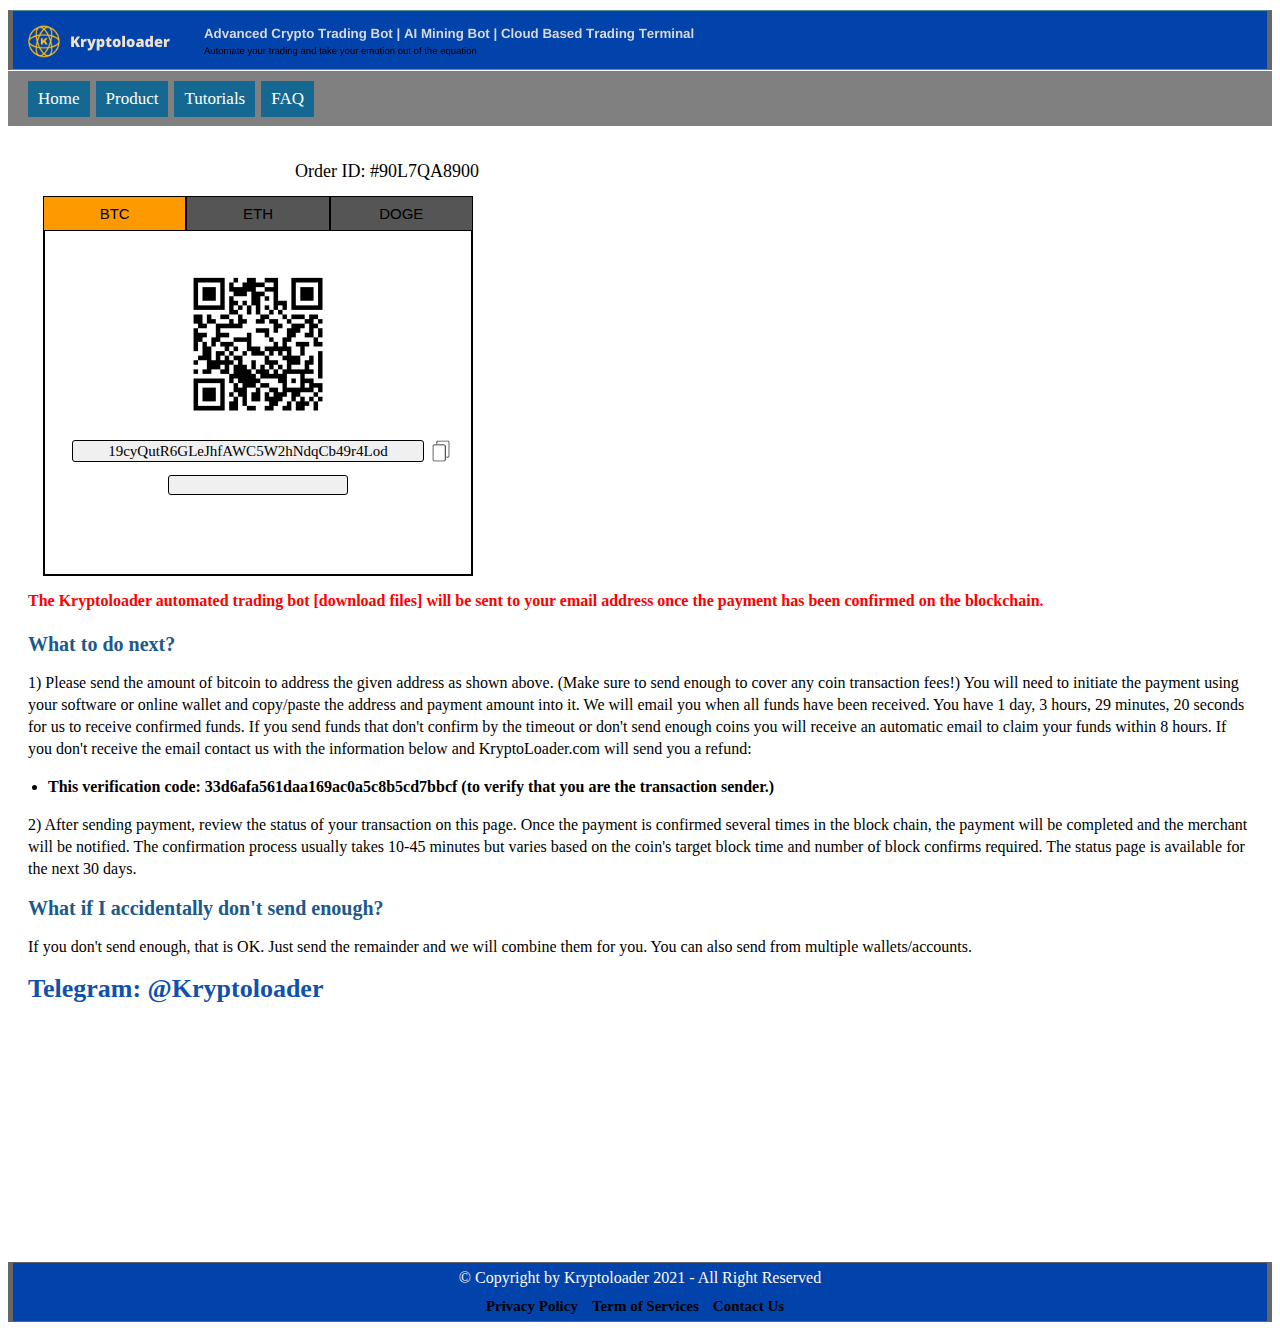
<file: payment-order-2.html>
<!DOCTYPE html>
<html>

<head>
	<title>KryptoLoader - Advanced Crypto Trading Bot | AI Mining Bot | Cloud Based Trading Terminal </title>
	


	<link rel="shortcut icon" type="image/x-icon" href="img/ccico.jpg">
	<link rel="stylesheet" type="text/css" href="css/style.css">
	<meta name="viewport" content="width=device-width, initial-scale=1.0">
</head>

<body>
	<div id="main">
		<div id="header">
			<div id="logo">
				<a href="index.html">
					<img src="img/logocs.png" alt="logo" >
				</a>
			</div>
		</div>
	</div>
		
		<div id="menu">
		<a href="index.html" title="Home">Home</a>
		<a href="product.html" title="Product">Product</a>
		<a href="tutorials.html" title="Tutorials">Tutorials</a>
		<a href="faq.html" title="FAQ">FAQ</a>
		</div>
	
        
		<div id= "payment-gateway">
<button class="tablink" onclick="openCrypto('BTC', this, '#FF9900')" id="defaultOpen">BTC</button>
<button class="tablink" onclick="openCrypto('ETH', this, 'lightblue')">ETH</button>
<button class="tablink" onclick="openCrypto('DOGE', this, 'gold')">DOGE</button>
	
<div class="ordernum">Order ID: #70X5EK7809</div>
<div id="BTC" class="tabcontent">
 
	<div class="container_box">
			<span class="quote"><img src="img/wallet9.jpg" ></span>
               
               
			  
            
    
               
                    <img src="img/copytoclipboard.png"  id = "copytoclipboard" onClick="copyaddress()">
             
               
               
               <div id="orderprice_btc"></div>
				<div id="orderprice_btc1"></div>
			
		
			</div>
	<div class="author">17qKnizjX43bivTHpQyVTdQu9yebJ8TwBe</div>
	
	</div>
<div id="ETH" class="tabcontent">
  
	<div class="container_box">
			<span class="quote"><img src="img/wallet1_eth.jpg" ></span>
               
               
			  
            
    
               
                    <img src="img/copytoclipboard.png"  id = "copytoclipboard" onClick="copyaddresseth()">
             
               
               <div id="orderprice_eth"></div>
				<div id="orderprice_eth1"></div>
				
               
			
			</div>
	<div class="author_eth">0x4350a622b7432364Ed25d4106Aba48266fb0bC61</div>

</div>

<div id="DOGE" class="tabcontent">
  
	<div class="container_box">
			<span class="quote"><img src="img/wallet1_doge.jpg" ></span>
               
               
			  
            
    
               
                    <img src="img/copytoclipboard.png"  id = "copytoclipboard" onClick="copyaddressdoge()">
             
               
               <div id="orderprice_doge"></div>
               <div id="orderprice_doge1"></div>
			
			</div>
  <div class="author_doge">DQq4R8iKnjadEcHV7ZENakoZDqWJGMcxMi</div>
</div>

	</div>
	
	       
	

		<div class="payment-details">
			<h3>The Kryptoloader automated trading bot [download files] will be sent to your email address once the payment has been confirmed on the blockchain.</h3>
			<h2>What to do next? </h2>
			<p>1) Please send the amount of bitcoin to address the given address as shown above. (Make sure to send enough to cover any coin transaction fees!) You will need to initiate the payment using your software or online wallet and copy/paste the address and payment amount into it. We will email you when all funds have been received. You have 1 day, 3 hours, 29 minutes, 20 seconds for us to receive confirmed funds. If you send funds that don't confirm by the timeout or don't send enough coins you will receive an automatic email to claim your funds within 8 hours. If you don't receive the email contact us with the information below and KryptoLoader.com will send you a refund:</p>
			<ul>
				<li>This verification code: 33d6afa561daa169ac0a5c8b5cd7bbcf (to verify that you are the transaction sender.)</li>
			</ul>
			<p>2) After sending payment, review the status of your transaction on this page. Once the payment is confirmed several times in the block chain, the payment will be completed and the merchant will be notified. The confirmation process usually takes 10-45 minutes but varies based on the coin's target block time and number of block confirms required. The status page is available for the next 30 days. </p>
			<h2>What if I accidentally don't send enough?</h2>
			<p>If you don't send enough, that is OK. Just send the remainder and we will combine them for you. You can also send from multiple wallets/accounts.</p>
			
		</div>
			<a href="http://t.me/kryptoloader" style="color:#1051ad; font-size:26px; text-decoration:none; padding-left:20px">Telegram: @Kryptoloader</a>
	
	
      <br>
        <br>
        <br>
		<br>
    <br>
        <br>
    <br>
    
    
		<div id="footer"> 
		<div id="footertext">
		© Copyright by Kryptoloader 2021 - All Right Reserved
		<br>
		<br>
		<a href="privacy.html">Privacy Policy</a>
		<a href="term.html">Term of Services</a>
		<a href="contact.html">Contact Us</a>
		</div>
	</div>
	
	<script>
function openCrypto(cryptoName,elmnt,color) {
  
	
	var i, tabcontent, tablinks;
  tabcontent = document.getElementsByClassName("tabcontent");
	
	
	
	
	
  for (i = 0; i < tabcontent.length; i++) {
    tabcontent[i].style.display = "none";
  }
	
  tablinks = document.getElementsByClassName("tablink");
	
  for (i = 0; i < tablinks.length; i++) {
    tablinks[i].style.backgroundColor = "";
  }
  document.getElementById(cryptoName).style.display = "block";
  elmnt.style.backgroundColor = color;

}
	
	
    
	
// Get the element with id="defaultOpen" and click on it
document.getElementById("defaultOpen").click();
	
	
	
</script>
	
	
	
	<script src="apps.js"></script>
    <script src="btc_conversion-v2.js"></script>
	<script src="eth_conversion-v2.js"></script>
	<script src="doge_conversion-v2.js"></script>
    <script src="copyaddress.js"></script>
	<script src="copyaddresseth.js"></script>
	<script src="copyaddressdoge.js"></script>
	<script type="text/javascript"> 
	window.onload = bitcoinqr;
	</script>
</body>
</html>
</file>
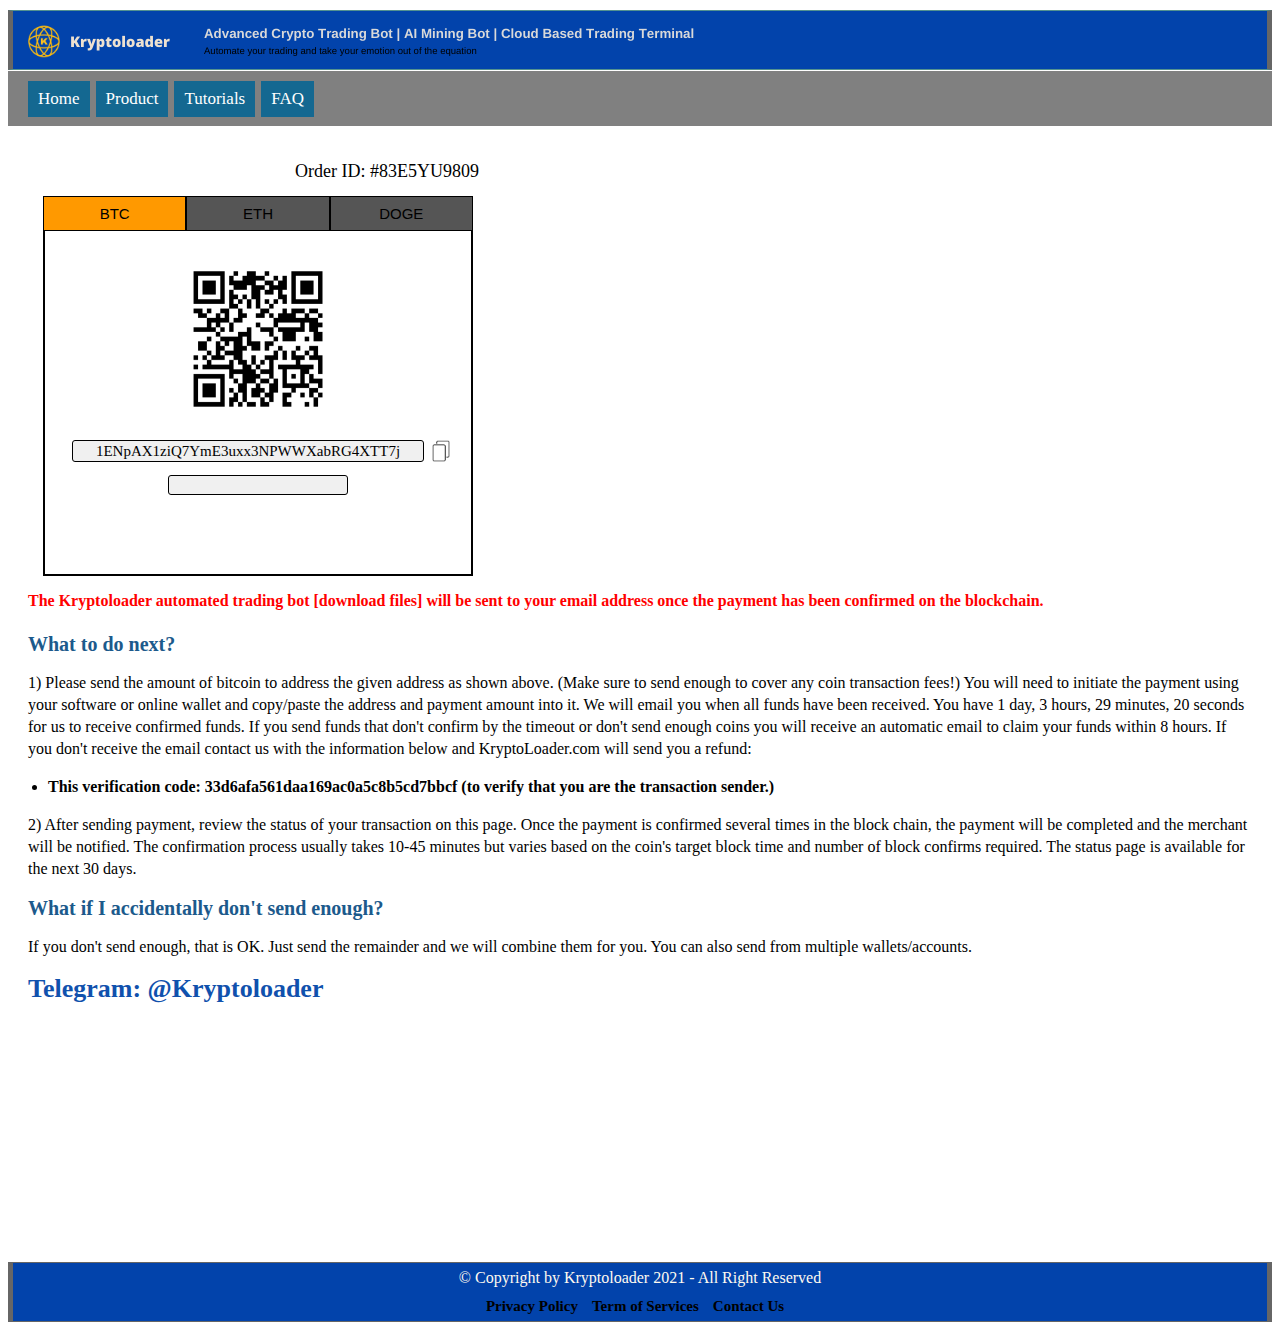
<file: payment-order-3.html>
<!DOCTYPE html>
<html>

<head>
	<title>KryptoLoader - Advanced Crypto Trading Bot | AI Mining Bot | Cloud Based Trading Terminal </title>
	


	<link rel="shortcut icon" type="image/x-icon" href="img/ccico.jpg">
	<link rel="stylesheet" type="text/css" href="css/style.css">
	<meta name="viewport" content="width=device-width, initial-scale=1.0">
</head>

<body>
	<div id="main">
		<div id="header">
			<div id="logo">
				<a href="index.html">
					<img src="img/logocs.png" alt="logo" >
				</a>
			</div>
		</div>
	</div>
		
		<div id="menu">
		<a href="index.html" title="Home">Home</a>
		<a href="product.html" title="Product">Product</a>
		<a href="tutorials.html" title="Tutorials">Tutorials</a>
		<a href="faq.html" title="FAQ">FAQ</a>
		</div>
	
        
		<div id= "payment-gateway">
<button class="tablink" onclick="openCrypto('BTC', this, '#FF9900')" id="defaultOpen">BTC</button>
<button class="tablink" onclick="openCrypto('ETH', this, 'lightblue')">ETH</button>
<button class="tablink" onclick="openCrypto('DOGE', this, 'gold')">DOGE</button>
	
<div class="ordernum">Order ID: #70X5EK7809</div>
<div id="BTC" class="tabcontent">
 
	<div class="container_box">
			<span class="quote"><img src="img/wallet9.jpg" ></span>
               
               
			  
            
    
               
                    <img src="img/copytoclipboard.png"  id = "copytoclipboard" onClick="copyaddress()">
             
               
               
               <div id="orderprice_btc"></div>
				<div id="orderprice_btc1"></div>
			
		
			</div>
	<div class="author">17qKnizjX43bivTHpQyVTdQu9yebJ8TwBe</div>
	
	</div>
<div id="ETH" class="tabcontent">
  
	<div class="container_box">
			<span class="quote"><img src="img/wallet1_eth.jpg" ></span>
               
               
			  
            
    
               
                    <img src="img/copytoclipboard.png"  id = "copytoclipboard" onClick="copyaddresseth()">
             
               
               <div id="orderprice_eth"></div>
				<div id="orderprice_eth1"></div>
				
               
			
			</div>
	<div class="author_eth">0x4350a622b7432364Ed25d4106Aba48266fb0bC61</div>

</div>

<div id="DOGE" class="tabcontent">
  
	<div class="container_box">
			<span class="quote"><img src="img/wallet1_doge.jpg" ></span>
               
               
			  
            
    
               
                    <img src="img/copytoclipboard.png"  id = "copytoclipboard" onClick="copyaddressdoge()">
             
               
               <div id="orderprice_doge"></div>
               <div id="orderprice_doge1"></div>
			
			</div>
  <div class="author_doge">DQq4R8iKnjadEcHV7ZENakoZDqWJGMcxMi</div>
</div>

	</div>
	
	       
	

		<div class="payment-details">
			<h3>The Kryptoloader automated trading bot [download files] will be sent to your email address once the payment has been confirmed on the blockchain.</h3>
			<h2>What to do next? </h2>
			<p>1) Please send the amount of bitcoin to address the given address as shown above. (Make sure to send enough to cover any coin transaction fees!) You will need to initiate the payment using your software or online wallet and copy/paste the address and payment amount into it. We will email you when all funds have been received. You have 1 day, 3 hours, 29 minutes, 20 seconds for us to receive confirmed funds. If you send funds that don't confirm by the timeout or don't send enough coins you will receive an automatic email to claim your funds within 8 hours. If you don't receive the email contact us with the information below and KryptoLoader.com will send you a refund:</p>
			<ul>
				<li>This verification code: 33d6afa561daa169ac0a5c8b5cd7bbcf (to verify that you are the transaction sender.)</li>
			</ul>
			<p>2) After sending payment, review the status of your transaction on this page. Once the payment is confirmed several times in the block chain, the payment will be completed and the merchant will be notified. The confirmation process usually takes 10-45 minutes but varies based on the coin's target block time and number of block confirms required. The status page is available for the next 30 days. </p>
			<h2>What if I accidentally don't send enough?</h2>
			<p>If you don't send enough, that is OK. Just send the remainder and we will combine them for you. You can also send from multiple wallets/accounts.</p>
			
		</div>
			<a href="http://t.me/kryptoloader" style="color:#1051ad; font-size:26px; text-decoration:none; padding-left:20px">Telegram: @Kryptoloader</a>
	
	
      <br>
        <br>
        <br>
		<br>
    <br>
        <br>
    <br>
    
    
		<div id="footer"> 
		<div id="footertext">
		© Copyright by Kryptoloader 2021 - All Right Reserved
		<br>
		<br>
		<a href="privacy.html">Privacy Policy</a>
		<a href="term.html">Term of Services</a>
		<a href="contact.html">Contact Us</a>
		</div>
	</div>
	
	<script>
function openCrypto(cryptoName,elmnt,color) {
  
	
	var i, tabcontent, tablinks;
  tabcontent = document.getElementsByClassName("tabcontent");
	
	
	
	
	
  for (i = 0; i < tabcontent.length; i++) {
    tabcontent[i].style.display = "none";
  }
	
  tablinks = document.getElementsByClassName("tablink");
	
  for (i = 0; i < tablinks.length; i++) {
    tablinks[i].style.backgroundColor = "";
  }
  document.getElementById(cryptoName).style.display = "block";
  elmnt.style.backgroundColor = color;

}
	
	
    
	
// Get the element with id="defaultOpen" and click on it
document.getElementById("defaultOpen").click();
	
	
	
</script>
	
	
	
	<script src="apps.js"></script>
    <script src="btc_conversion-v3.js"></script>
	<script src="eth_conversion-v3.js"></script>
	<script src="doge_conversion-v3.js"></script>
    <script src="copyaddress.js"></script>
	<script src="copyaddresseth.js"></script>
	<script src="copyaddressdoge.js"></script>
	<script type="text/javascript"> 
	window.onload = bitcoinqr;
	</script>
</body>
</html>
</file>
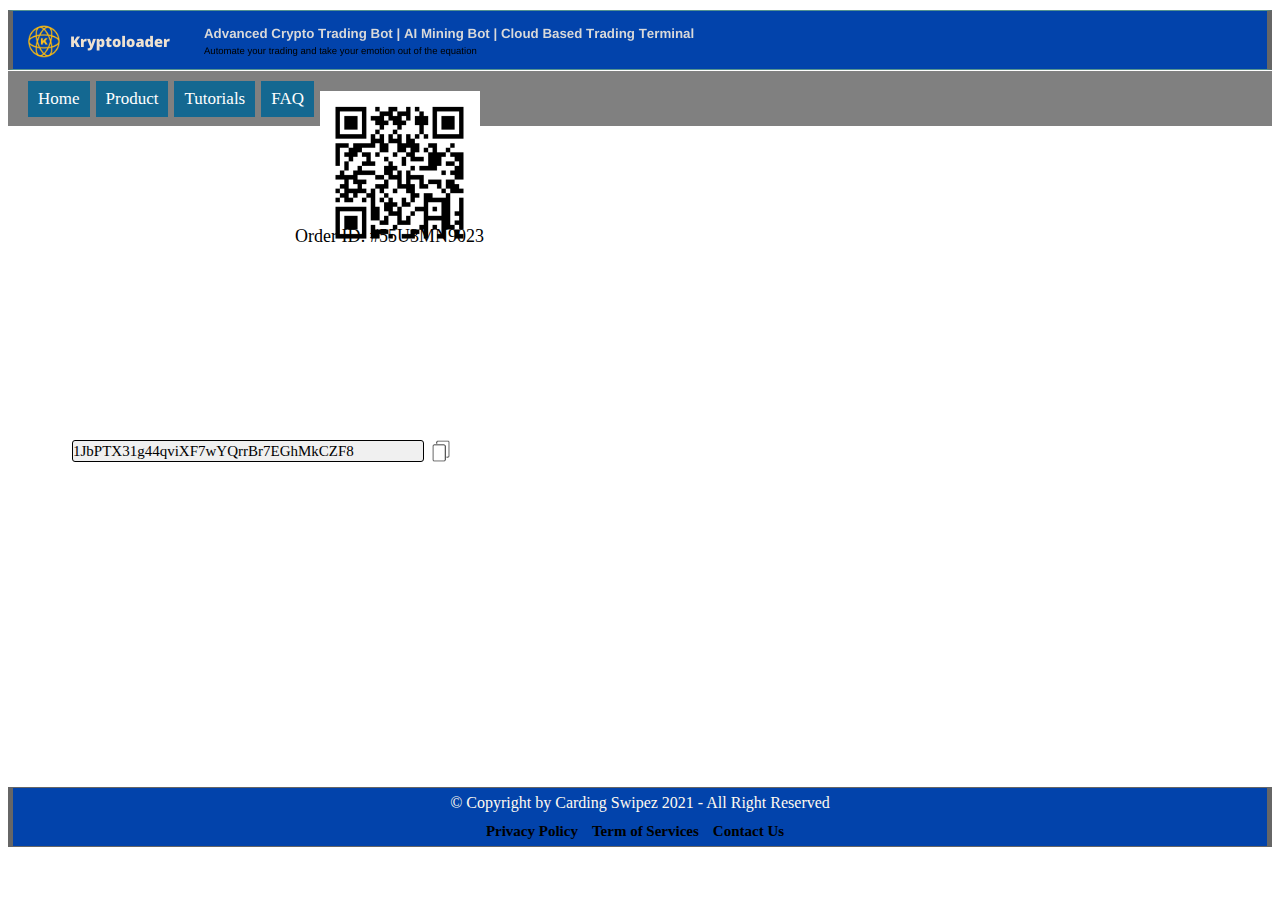
<file: payment.html>
<!DOCTYPE html>
<html>

<head>
	<title>Carding Swipez - Dumps - Fullz - CC Vendor - Physical Credit Cards</title>
	
	<link rel="shortcut icon" type="image/x-icon" href="img/ccico.jpg">
	<link rel="stylesheet" type="text/css" href="css/style.css">
</head>

<body>
	<div id="main">
		<div id="header">
			<div id="logo">
				<a href="index.html">
					<img src="img/logocs.png" alt="logo" >
				</a>
			</div>
		</div>
		
	</div>

		<div id="menu">
		<a href="index.html" title="Home">Home</a>
		<a href="product.html" title="Product">Product</a>
		<a href="tutorials.html" title="Tutorials">Tutorials</a>
		<a href="faq.html" title="FAQ">FAQ</a>
		</div>
        
		
	       <div class="container_box">
			<span class="quote"><img src="img/wallet4.jpg" alt="wallet4"></span>
               
               <div class="ordernum">Order #5133A667</div>
               
               
                    <img src="img/copytoclipboard.png"  id = "copytoclipboard" onClick="copyaddress()">
             
               
               <div id="orderprice"></div>
               
			<div class="author">13QkpXWJASsZF6pwCMLHRAGLptpxspPEmi</div>
			</div>
			
			<!-- <div class="btn">
				<button id="quote-btn">Generate</button>
			</div>
	
	-->
	
      <br>
        <br>
        <br>
		<br>
    <br>
        <br>
    <br>
    
    
		<div id="footer"> 
		<div id="footertext">
		© Copyright by Carding Swipez 2021 - All Right Reserved
		<br>
		<br>
		<a href="privacy.html">Privacy Policy</a>
		<a href="term.html">Term of Services</a>
		<a href="contact.html">Contact Us</a>
		</div>
	</div>
	
	
	<script src="apps.js"></script>
    <script src="btc_conversion.js"></script>
    <script src="copyaddress.js"></script>
	<script type="text/javascript"> 
	window.onload = bitcoinqr;
	</script>
</body>
</html>
</file>
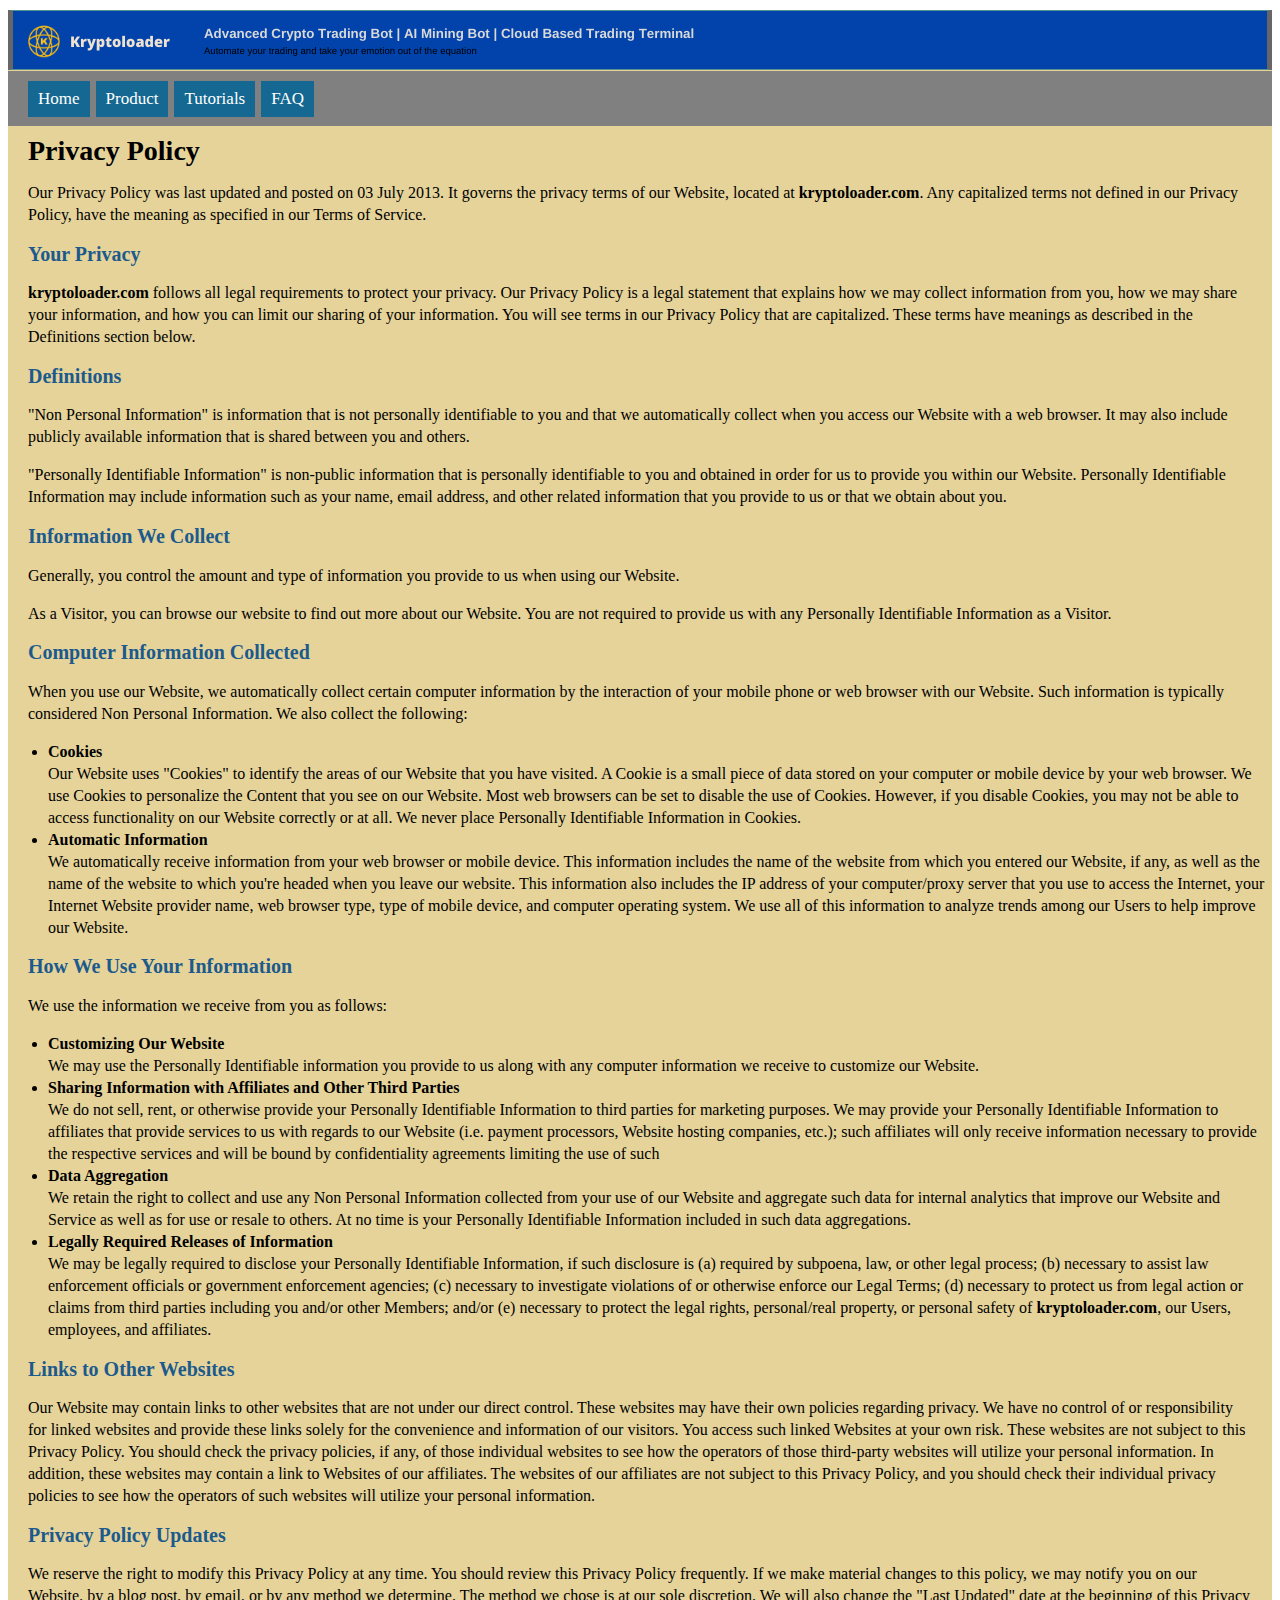
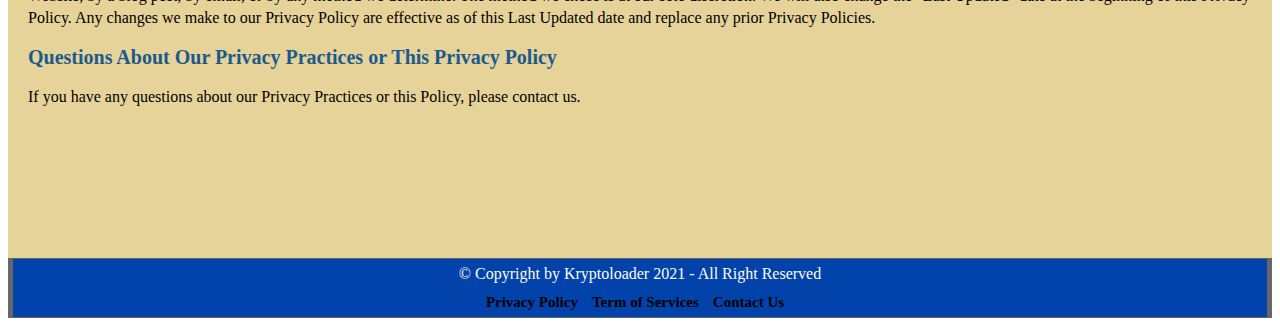
<file: privacy.html>
<!DOCTYPE html>
<html>

<head>
	<title>KryptoLoader - Advanced Crypto Trading Bot | AI Mining Bot | Cloud Based Trading Terminal </title>
	


	<link rel="shortcut icon" type="image/x-icon" href="img/ccico.jpg">
	<link rel="stylesheet" type="text/css" href="css/style.css">
	<meta name="viewport" content="width=device-width, initial-scale=1.0">
</head>

<body>
	<div id="main">
		<div id="header">
			<div id="logo">
				<a href="index.html">
					<img src="img/logocs.png" alt="logo" >
				</a>
			</div>
		</div>
		
		<div id="menu">
		<a href="index.html" title="Home">Home</a>
		<a href="product.html" title="Product">Product</a>
		<a href="tutorials.html" title="Tutorials">Tutorials</a>
		<a href="faq.html" title="FAQ">FAQ</a>
		</div>
	
		<h3>Privacy Policy</h3>
		
		<p>Our Privacy Policy was last updated and posted on 03 July 2013. It governs the privacy terms of our Website, located at <strong>kryptoloader.com</strong>. Any capitalized terms not defined in our Privacy Policy, have the meaning as specified in our Terms of Service.</p>
		
		<h2>Your Privacy</h2>
		<p><strong>kryptoloader.com</strong> follows all legal requirements to protect your privacy. Our Privacy Policy is a legal statement that explains how we may collect information from you, how we may share your information, and how you can limit our sharing of your information. You will see terms in our Privacy Policy that are capitalized. These terms have meanings as described in the Definitions section below.</p>

		<h2>Definitions</h2>
		<p>"Non Personal Information" is information that is not personally identifiable to you and that we automatically collect when you access our Website with a web browser. It may also include publicly available information that is shared between you and others.</p>
		
		<p>
		"Personally Identifiable Information" is non-public information that is personally identifiable to you and obtained in order for us to provide you within our Website. Personally Identifiable Information may include information such as your name, email address, and other related information that you provide to us or that we obtain about you.
		</p>
		
        <h2>Information We Collect</h2>
		<p>Generally, you control the amount and type of information you provide to us when using our Website.</p>
        
        <p>As a Visitor, you can browse our website to find out more about our Website. You are not required to provide us with any Personally Identifiable Information as a Visitor.</p>
        
        <h2>Computer Information Collected</h2>
		<p>When you use our Website, we automatically collect certain computer information by the interaction of your mobile phone or web browser with our Website. Such information is typically considered Non Personal Information. We also collect the following:</p>
        
        
        <ul>
            <li>Cookies</li>
                Our Website uses "Cookies" to identify the areas of our Website that you have visited. A Cookie is a small piece of data stored on your computer or mobile device by your web browser. We use Cookies to personalize the Content that you see on our Website. Most web browsers can be set to disable the use of Cookies. However, if you disable Cookies, you may not be able to access functionality on our Website correctly or at all. We never place Personally Identifiable Information in Cookies.
            
            <br>
            <li>Automatic Information</li>
                We automatically receive information from your web browser or mobile device. This information includes the name of the website from which you entered our Website, if any, as well as the name of the website to which you're headed when you leave our website. This information also includes the IP address of your computer/proxy server that you use to access the Internet, your Internet Website provider name, web browser type, type of mobile device, and computer operating system. We use all of this information to analyze trends among our Users to help improve our Website.
            <br>
        </ul>
        
        
        <h2>How We Use Your Information</h2>
		<p>We use the information we receive from you as follows:</p>
        
        <ul>
            <li>Customizing Our Website</li>
              We may use the Personally Identifiable information you provide to us along with any computer information we receive to customize our Website.
            <br>
            
            <li>Sharing Information with Affiliates and Other Third Parties</li>
               We do not sell, rent, or otherwise provide your Personally Identifiable Information to third parties for marketing purposes. We may provide your Personally Identifiable Information to affiliates that provide services to us with regards to our Website (i.e. payment processors, Website hosting companies, etc.); such affiliates will only receive information necessary to provide the respective services and will be bound by confidentiality agreements limiting the use of such 
            <br>
            
            <li>Data Aggregation</li>
             We retain the right to collect and use any Non Personal Information collected from your use of our Website and aggregate such data for internal analytics that improve our Website and Service as well as for use or resale to others. At no time is your Personally Identifiable Information included in such data aggregations.
            <br>
            
            <li>Legally Required Releases of Information</li>
               We may be legally required to disclose your Personally Identifiable Information, if such disclosure is (a) required by subpoena, law, or other legal process; (b) necessary to assist law enforcement officials or government enforcement agencies; (c) necessary to investigate violations of or otherwise enforce our Legal Terms; (d) necessary to protect us from legal action or claims from third parties including you and/or other Members; and/or (e) necessary to protect the legal rights, personal/real property, or personal safety of <strong>kryptoloader.com</strong>, our Users, employees, and affiliates.
            <br>
        </ul>
        
        
        <h2>Links to Other Websites</h2>
		<p>Our Website may contain links to other websites that are not under our direct control. These websites may have their own policies regarding privacy. We have no control of or responsibility for linked websites and provide these links solely for the convenience and information of our visitors. You access such linked Websites at your own risk. These websites are not subject to this Privacy Policy. You should check the privacy policies, if any, of those individual websites to see how the operators of those third-party websites will utilize your personal information. In addition, these websites may contain a link to Websites of our affiliates. The websites of our affiliates are not subject to this Privacy Policy, and you should check their individual privacy policies to see how the operators of such websites will utilize your personal information.</p>
        
        <h2>Privacy Policy Updates</h2>
		<p>We reserve the right to modify this Privacy Policy at any time. You should review this Privacy Policy frequently. If we make material changes to this policy, we may notify you on our Website, by a blog post, by email, or by any method we determine. The method we chose is at our sole discretion. We will also change the "Last Updated" date at the beginning of this Privacy Policy. Any changes we make to our Privacy Policy are effective as of this Last Updated date and replace any prior Privacy Policies.</p>
        
        <h2>Questions About Our Privacy Practices or This Privacy Policy</h2>
		<p>If you have any questions about our Privacy Practices or this Policy, please contact us.</p>
        
        
		<div id="footer"> 
		<div id="footertext">
		© Copyright by Kryptoloader 2021 - All Right Reserved
		<br>
		<br>
		<a href="privacy.html">Privacy Policy</a>
		<a href="term.html">Term of Services</a>
		<a href="contact.html">Contact Us</a>
		</div>
	</div>
	
	</div>
</body>
</html>
</file>
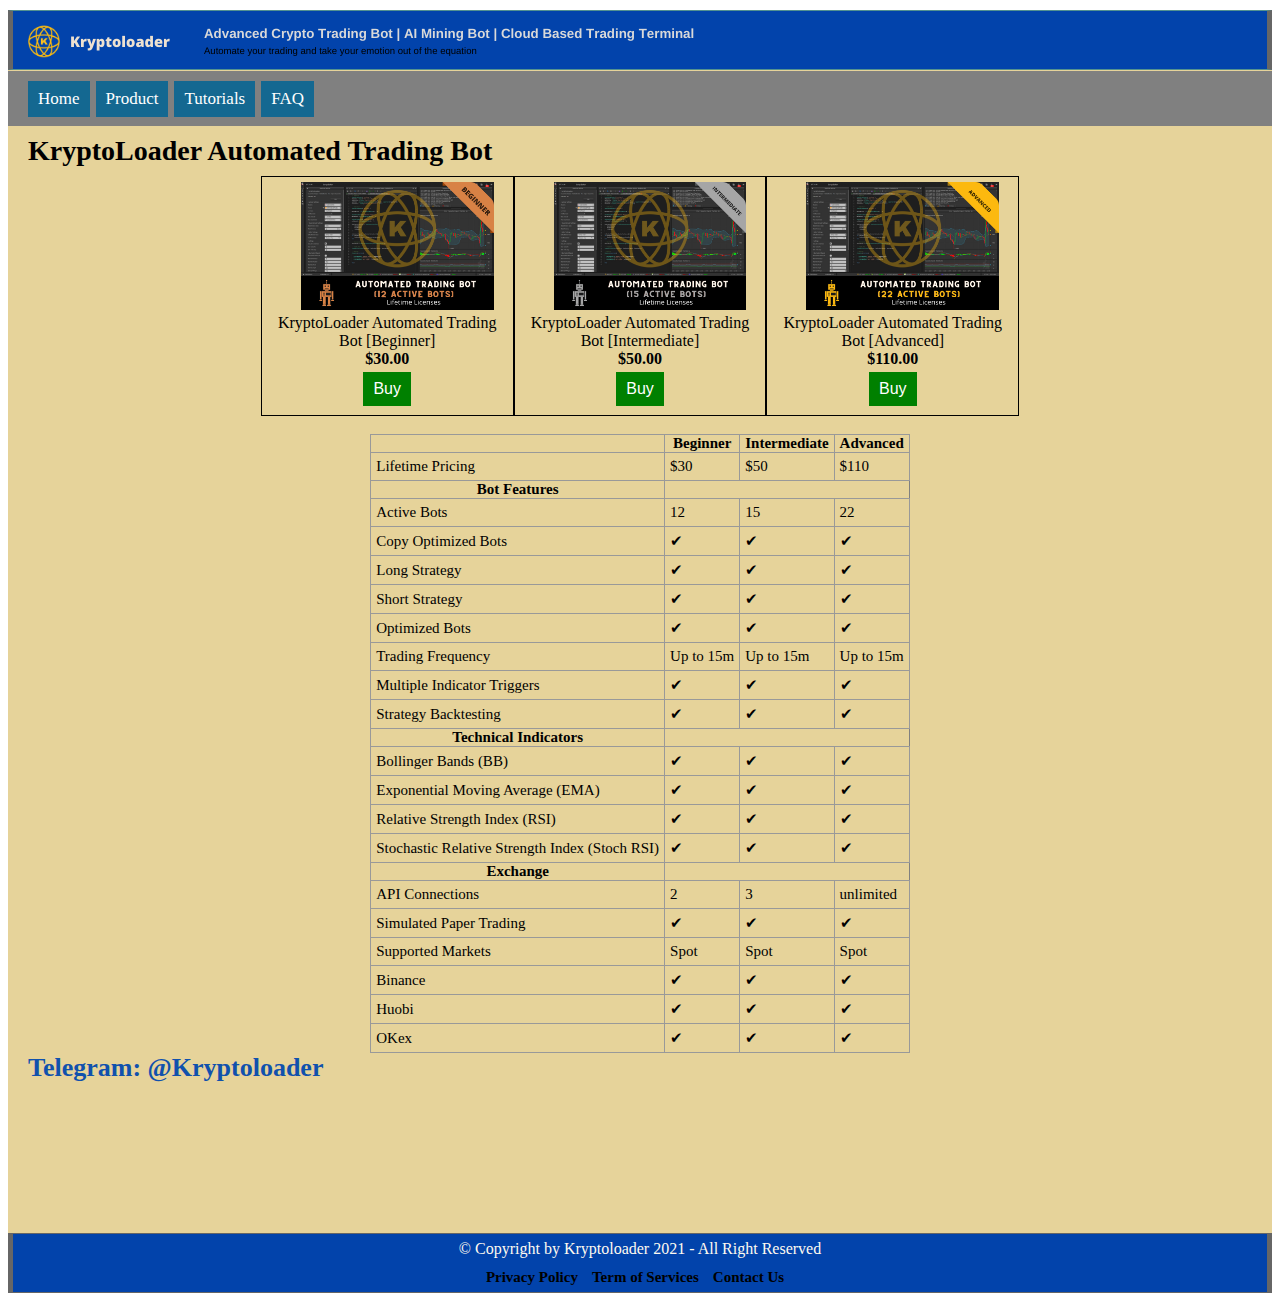
<file: product.html>
<!DOCTYPE html>
<html>

<head>
	<title>Carding Swipez - Dumps - Fullz - CC Vendor - Physical Credit Cards</title>
	
	<link rel="shortcut icon" type="image/x-icon" href="img/ccico.jpg">
	<link rel="stylesheet" type="text/css" href="css/style.css">
	
	<meta name="viewport" content="width=device-width, initial-scale=1.0">

</head>

<body>
	<div id="main">
		<div id="header">
			<div id="logo">
				<a href="index.html">
					<img src="img/logocs.png" alt="logo" >
				</a>
			</div>
		</div>
		
		<div id="menu">
		<a href="index.html" title="Home">Home</a>
		<a href="product.html" title="Product">Product</a>
		<a href="tutorials.html" title="Tutorials">Tutorials</a>
		<a href="faq.html" title="FAQ">FAQ</a>
		</div>
	
			<h3>KryptoLoader Automated Trading Bot</h3>
			
			<div class="row">
				<div class="columm" style="border:none;">
						
							
				</div>
				<div class="columm">
					<img src="img/katb1.png" alt="visa" width="80%">
						<div class="desc">KryptoLoader Automated Trading Bot [Beginner]</div>
							<div class="desc1">$30.00</div>
								<a href="checkout-order-1.html" ><button class="button">Buy</button></a>
				</div>
				<div class="columm">
					<img src="img/katb2.png" alt="visa" width="80%">
						<div class="desc">KryptoLoader Automated Trading Bot [Intermediate]</div>
							<div class="desc1">$50.00</div>
                                <a href="checkout-order-2.html" ><button class="button">Buy</button></a>
				</div>
				<div class="columm">
					<img src="img/katb3.png" alt="visa" width="80%">
						<div class="desc">KryptoLoader Automated Trading Bot [Advanced]</div>
							<div class="desc1">$110.00</div>
                                <a href="checkout-order-3.html" ><button class="button">Buy</button></a>
				</div>
				<div class="columm" style="border:none;">
						
							
				</div>
				
				
			</div>
			
		
			<br>
		
			<div>
			<table border="1">
			<tr><th></th><th> Beginner</th><th> Intermediate</th><th> Advanced</th></tr>
			<tr><td>Lifetime Pricing</td><td> $30</td><td> $50</td><td> $110</td></tr>
			<tr><th>Bot Features </th></tr>
			<tr><td>Active Bots</td><td> 12</td><td> 15</td><td> 22</td></tr>
			<tr><td>Copy Optimized Bots</td><td> ✔</td><td> ✔</td><td> ✔</td></tr>
			<tr><td>Long Strategy</td><td> ✔</td><td> ✔</td><td> ✔</td></tr>
			<tr><td>Short Strategy</td><td> ✔</td><td> ✔</td><td> ✔</td></tr>
			<tr><td>Optimized Bots</td><td> ✔</td><td> ✔</td><td> ✔</td></tr>
			<tr><td>Trading Frequency</td><td>Up to 15m</td><td>Up to 15m</td><td>Up to 15m</td></tr>
			<tr><td>Multiple Indicator Triggers</td><td> ✔</td><td> ✔</td><td> ✔</td></tr>
			<tr><td>Strategy Backtesting</td><td> ✔</td><td> ✔</td><td> ✔</td></tr>
			<tr><th>Technical Indicators </th></tr>
			<tr><td>Bollinger Bands (BB)</td><td> ✔</td><td> ✔</td><td> ✔</td></tr>
			<tr><td>Exponential Moving Average (EMA)</td><td> ✔</td><td> ✔</td><td> ✔</td></tr>
			<tr><td>Relative Strength Index (RSI)</td><td> ✔ </td><td> ✔</td><td> ✔</td></tr>
			<tr><td>Stochastic Relative Strength Index (Stoch RSI)</td><td> ✔</td><td> ✔</td><td> ✔</td></tr>
			<tr><th>Exchange </th></tr>
			<tr><td>API Connections</td><td> 2</td><td> 3</td><td> unlimited</td></tr>
			<tr><td>Simulated Paper Trading</td><td> ✔</td><td> ✔</td><td> ✔</td></tr>
			<tr><td>Supported Markets</td><td> Spot</td><td> Spot</td><td> Spot</td></tr>
			<tr><td>Binance</td><td> ✔</td><td> ✔</td><td>✔</td></tr>
			<tr><td>Huobi</td><td> ✔</td><td> ✔</td><td> ✔</td></tr>
			<tr><td>OKex </td><td> ✔</td><td> ✔</td><td> ✔</td></tr>
			</table>
		
		
		
		
		
		
		</div>
		
		<a href="http://t.me/kryptoloader" style="color:#1051ad; font-size:26px; text-decoration:none; padding-left:20px">Telegram: @Kryptoloader</a>
		
			<!--
		
			<div class="row">
				<div class="columm">
					
						<div class="desc">Lifetime Pricing</div>
						
								
				</div>
				<div class="columm">
					
						<div class="desc">$30.00</div>
						
								
				</div>
				<div class="columm">
				
						<div class="desc">$50.00</div>
							
                  
				</div>
				<div class="columm">
					
						<div class="desc">$110.00</div>
							
                              
				</div>
				
				</div>
		
				
				<div class="row">
				<div class="columm">
					
						<div class="desc">Active Bots</div>
						
								
				</div>
				<div class="columm">
					
						<div class="desc">12</div>
						
								
				</div>
				<div class="columm">
				
						<div class="desc">15</div>
							
                  
				</div>
				<div class="columm">
					
						<div class="desc">22</div>
							
                              
				</div>
				
				</div>
		
		
		
				<div class="row">
				<div class="columm">
						<div class="desc">Copy Optimized Bots</div>			
				</div>
				<div class="columm">
						<div class="desc">✔</div>		
				</div>
				<div class="columm">
						<div class="desc">✔</div>
				</div>
				<div class="columm">
						<div class="desc">✔</div>          
				</div>
				</div>
					
				
				<div class="row">
				<div class="columm">
						<div class="desc">Long Strategy</div>			
				</div>
				<div class="columm">
						<div class="desc">✔</div>		
				</div>
				<div class="columm">
						<div class="desc">✔</div>
				</div>
				<div class="columm">
						<div class="desc">✔</div>          
				</div>
				</div>
							
				
				<div class="row">
				<div class="columm">
						<div class="desc">Short Strategy</div>			
				</div>
				<div class="columm">
						<div class="desc">✔</div>		
				</div>
				<div class="columm">
						<div class="desc">✔</div>
				</div>
				<div class="columm">
						<div class="desc">✔</div>          
				</div>
				</div>
		
				<div class="row">
				<div class="columm">
						<div class="desc">Optimized Bots</div>			
				</div>
				<div class="columm">
						<div class="desc">✔</div>		
				</div>
				<div class="columm">
						<div class="desc">✔</div>
				</div>
				<div class="columm">
						<div class="desc">✔</div>          
				</div>
				</div>
							
				<div class="row">
				<div class="columm">
						<div class="desc">Optimized Bots</div>			
				</div>
				<div class="columm">
						<div class="desc">✔</div>		
				</div>
				<div class="columm">
						<div class="desc">✔</div>
				</div>
				<div class="columm">
						<div class="desc">✔</div>          
				</div>
				</div>
				
				<div class="row">
				<div class="columm">
						<div class="desc">Trading Frequency</div>			
				</div>
				<div class="columm">
						<div class="desc">Up to 15m</div>		
				</div>
				<div class="columm">
						<div class="desc">Up to 15m</div>
				</div>
				<div class="columm">
						<div class="desc">Up to 15m</div>          
				</div>
				</div>
				
				<div class="row">
				<div class="columm">
						<div class="desc">Multiple Indicator Triggers</div>			
				</div>
				<div class="columm">
						<div class="desc">✔</div>		
				</div>
				<div class="columm">
						<div class="desc">✔</div>
				</div>
				<div class="columm">
						<div class="desc">✔</div>          
				</div>
				</div>
				
				<div class="row">
				<div class="columm">
						<div class="desc">Strategy Backtesting</div>			
				</div>
				<div class="columm">
						<div class="desc">✔</div>		
				</div>
				<div class="columm">
						<div class="desc">✔</div>
				</div>
				<div class="columm">
						<div class="desc">✔</div>          
				</div>
				</div>
				
				<div class="row">
				<div class="columm">
						<div class="desc">Bollinger Bands (BB)</div>			
				</div>
				<div class="columm">
						<div class="desc">✔</div>		
				</div>
				<div class="columm">
						<div class="desc">✔</div>
				</div>
				<div class="columm">
						<div class="desc">✔</div>          
				</div>
				</div>
				
				<div class="row">
				<div class="columm">
						<div class="desc">Exponential Moving Average (EMA)</div>			
				</div>
				<div class="columm">
						<div class="desc">✔</div>		
				</div>
				<div class="columm">
						<div class="desc">✔</div>
				</div>
				<div class="columm">
						<div class="desc">✔</div>          
				</div>
				</div>
       			
				<div class="row">
				<div class="columm">
						<div class="desc">Relative Strength Index (RSI)</div>			
				</div>
				<div class="columm">
						<div class="desc">✔</div>		
				</div>
				<div class="columm">
						<div class="desc">✔</div>
				</div>
				<div class="columm">
						<div class="desc">✔</div>          
				</div>
				</div>
				
				<div class="row">
				<div class="columm">
						<div class="desc">Stochastic Relative Strength Index (Stoch RSI)</div>			
				</div>
				<div class="columm">
						<div class="desc">✔</div>		
				</div>
				<div class="columm">
						<div class="desc">✔</div>
				</div>
				<div class="columm">
						<div class="desc">✔</div>          
				</div>
				</div>
				
				<div class="row">
				<div class="columm">
						<div class="desc">API Connections</div>			
				</div>
				<div class="columm">
						<div class="desc">2</div>		
				</div>
				<div class="columm">
						<div class="desc">3</div>
				</div>
				<div class="columm">
						<div class="desc">unlimited</div>          
				</div>
				</div>
       			
				<div class="row">
				<div class="columm">
						<div class="desc">Simulated Paper Trading</div>			
				</div>
				<div class="columm">
						<div class="desc">✔</div>		
				</div>
				<div class="columm">
						<div class="desc">✔</div>
				</div>
				<div class="columm">
						<div class="desc">✔</div>          
				</div>
				</div>
		
				<div class="row">
				<div class="columm">
						<div class="desc">Supported Markets</div>			
				</div>
				<div class="columm">
						<div class="desc">Spot</div>		
				</div>
				<div class="columm">
						<div class="desc">Spot</div>
				</div>
				<div class="columm">
						<div class="desc">Spot</div>          
				</div>
				</div>
		
				<div class="row">
				<div class="columm">
						<div class="desc">Binance</div>			
				</div>
				<div class="columm">
						<div class="desc">✔</div>		
				</div>
				<div class="columm">
						<div class="desc">✔</div>
				</div>
				<div class="columm">
						<div class="desc">✔</div>          
				</div>
				</div>
				
				<div class="row">
				<div class="columm">
						<div class="desc">Huobi</div>			
				</div>
				<div class="columm">
						<div class="desc">✔</div>		
				</div>
				<div class="columm">
						<div class="desc">✔</div>
				</div>
				<div class="columm">
						<div class="desc">✔</div>          
				</div>
				</div>
				
				<div class="row">
				<div class="columm">
						<div class="desc">OKex</div>			
				</div>
				<div class="columm">
						<div class="desc">✔</div>		
				</div>
				<div class="columm">
						<div class="desc">✔</div>
				</div>
				<div class="columm">
						<div class="desc">✔</div>          
				</div>
				</div>
	
			-->
		
		<div id="footer"> 
		<div id="footertext">
		© Copyright by Kryptoloader 2021 - All Right Reserved
		<br>
		<br>
		<a href="privacy.html">Privacy Policy</a>
		<a href="term.html">Term of Services</a>
		<a href="contact.html">Contact Us</a>
		</div>
	</div>
	</div>
</body>
</html>
</file>
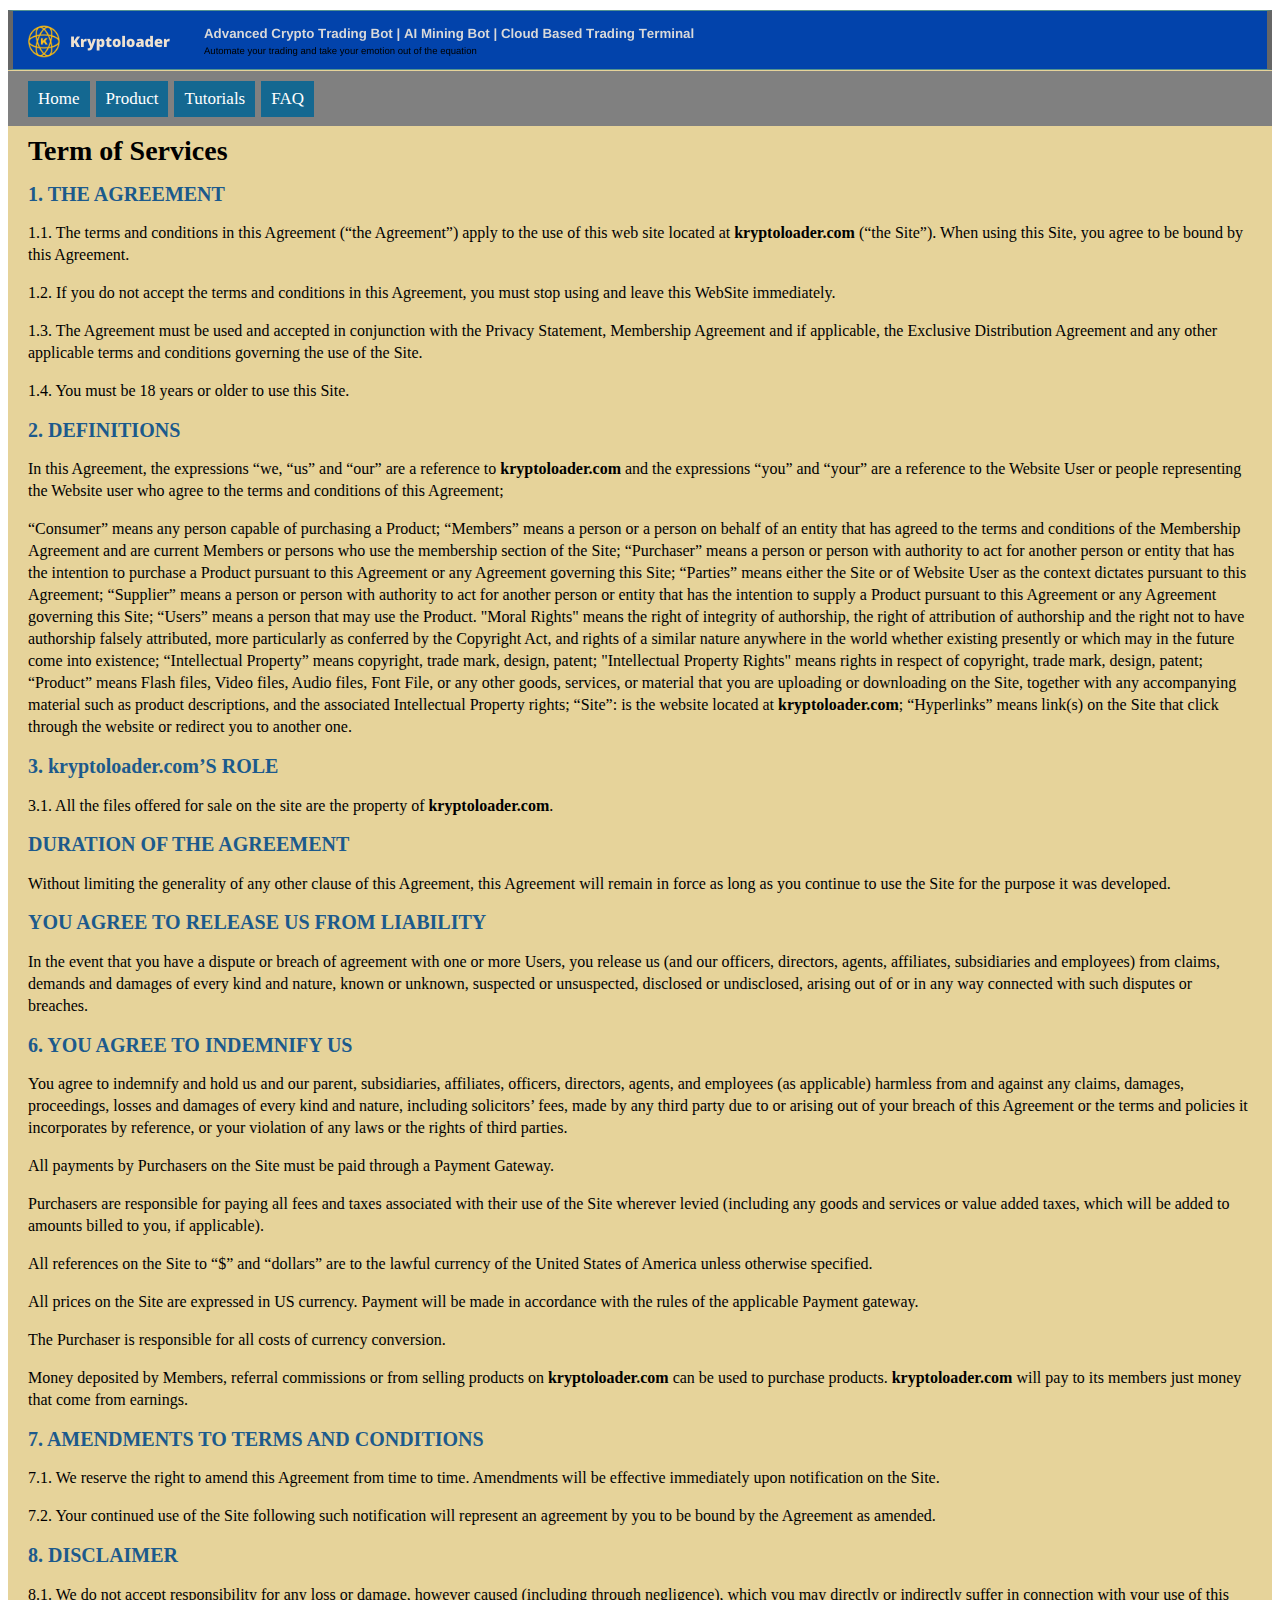
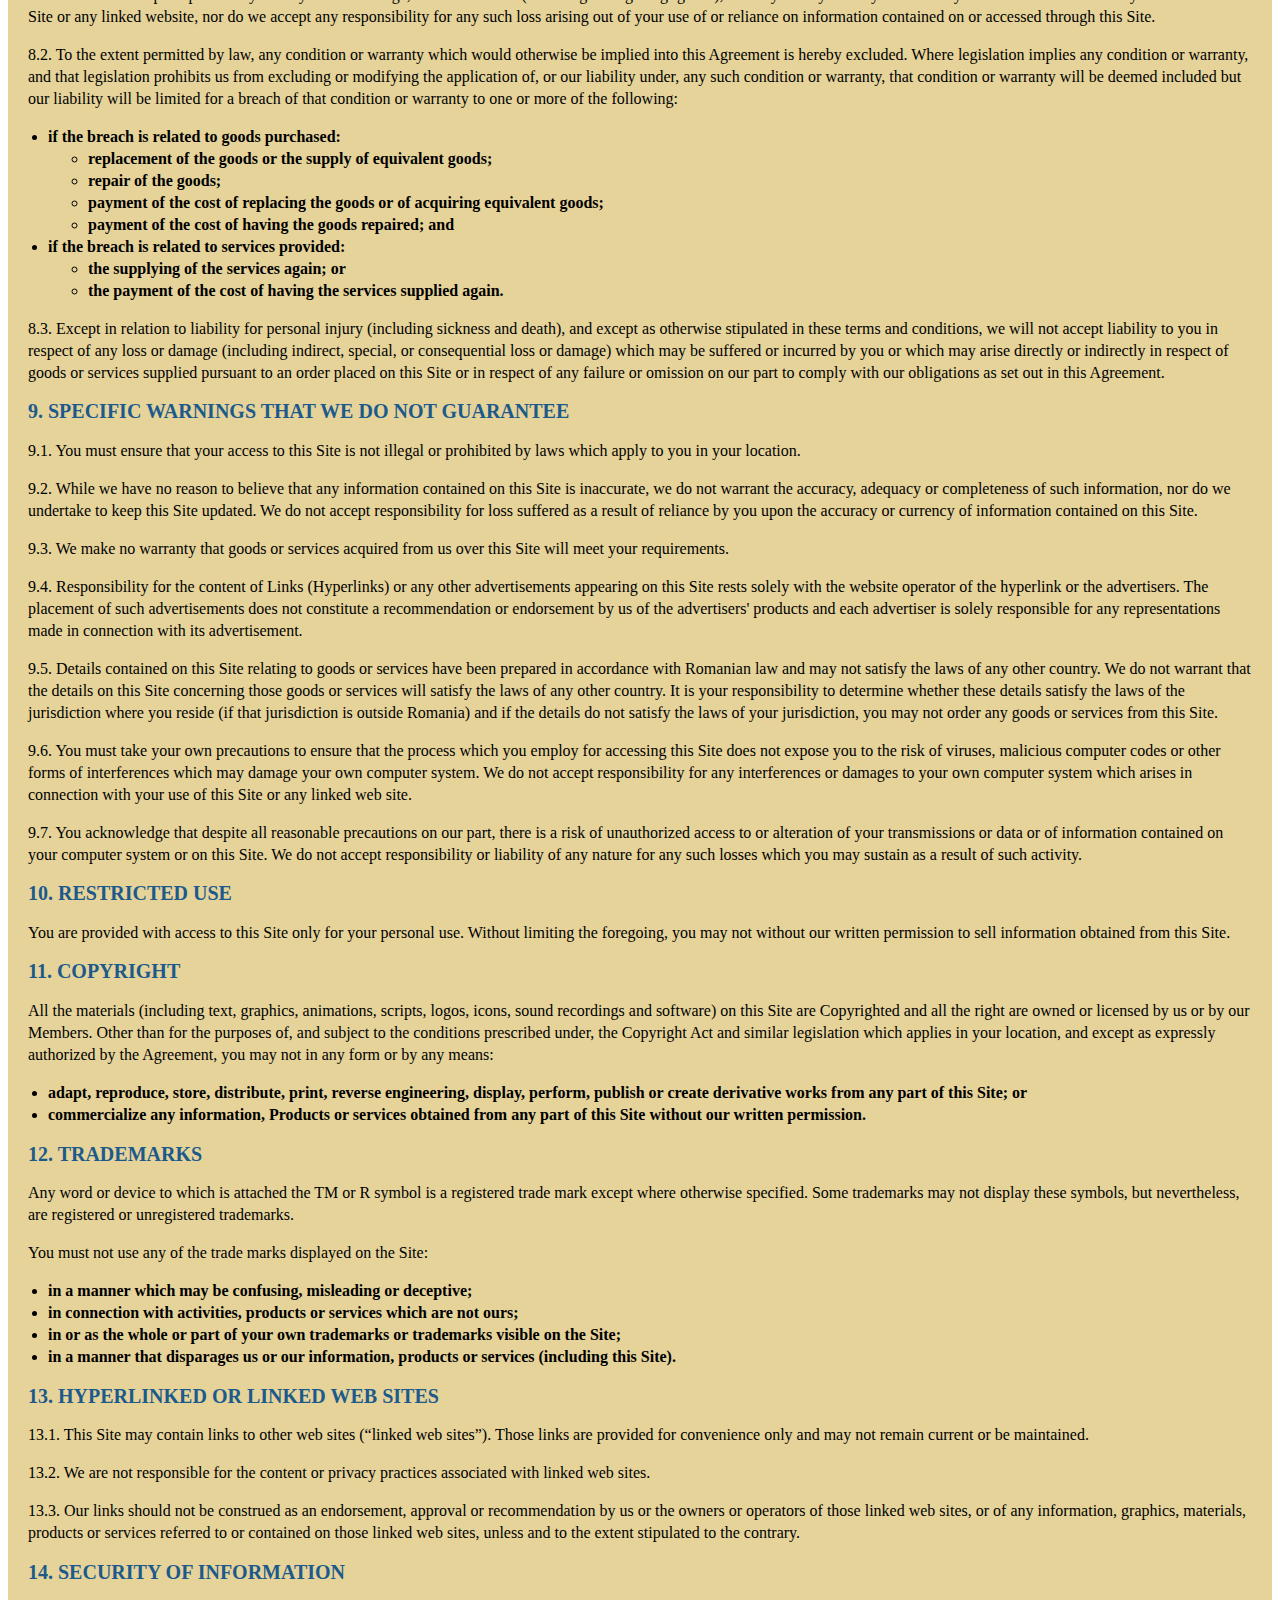
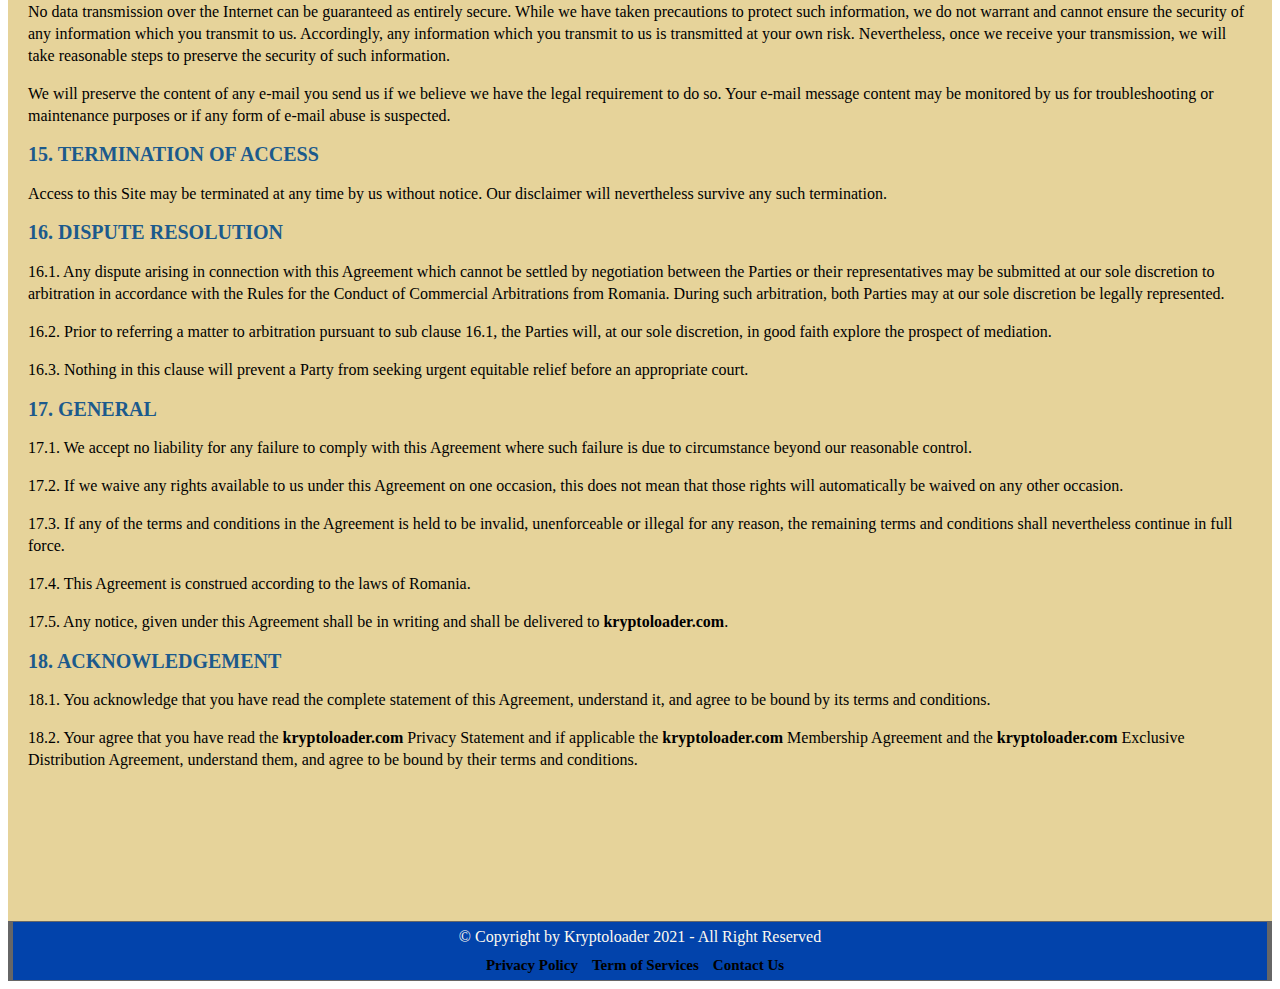
<file: term.html>
<!DOCTYPE html>
<html>

<head>
	<title>KryptoLoader - Advanced Crypto Trading Bot | AI Mining Bot | Cloud Based Trading Terminal </title>
	


	<link rel="shortcut icon" type="image/x-icon" href="img/ccico.jpg">
	<link rel="stylesheet" type="text/css" href="css/style.css">
	<meta name="viewport" content="width=device-width, initial-scale=1.0">
</head>

<body>
	<div id="main">
		<div id="header">
			<div id="logo">
				<a href="index.html">
					<img src="img/logocs.png" alt="logo" >
				</a>
			</div>
		</div>
		
		<div id="menu">
		<a href="index.html" title="Home">Home</a>
		<a href="product.html" title="Product">Product</a>
		<a href="tutorials.html" title="Tutorials">Tutorials</a>
		<a href="faq.html" title="FAQ">FAQ</a>
		</div>
	
		<h3>Term of Services</h3>
        <h2>1. THE AGREEMENT</h2>
		
		<p>1.1. The terms and conditions in this Agreement (“the Agreement”) apply to the use of this web site located at <strong>kryptoloader.com</strong> (“the Site”). When using this Site, you agree to be bound by this Agreement.</p>
		<p>1.2. If you do not accept the terms and conditions in this Agreement, you must stop using and leave this WebSite immediately.</p>
        <p>1.3. The Agreement must be used and accepted in conjunction with the Privacy Statement, Membership Agreement and if applicable, the Exclusive Distribution Agreement and any other applicable terms and conditions governing the use of the Site.</p>
        <p>1.4. You must be 18 years or older to use this Site.  </p>
        <h2>2. DEFINITIONS</h2>
		<p>In this Agreement, the expressions “we, “us” and “our” are a reference to <strong>kryptoloader.com</strong> and the expressions “you” and “your” are a reference to the Website User or people representing the Website user who agree to the terms and conditions of this Agreement;</p>
        <p>“Consumer” means any person capable of purchasing a Product;  
“Members” means a person or a person on behalf of an entity that has agreed to the terms and conditions of the Membership Agreement and are current Members or persons who use the membership section of the Site;
“Purchaser” means a person or person with authority to act for another person or entity that has the intention to purchase a Product pursuant to this Agreement or any Agreement governing this Site;
“Parties” means either the Site or of Website User as the context dictates pursuant to this Agreement;
“Supplier” means a person or person with authority to act for another person or entity that has the intention to supply a Product pursuant to this Agreement or any Agreement governing this Site;
“Users” means a person that may use the Product. "Moral Rights" means the right of integrity of authorship, the right of attribution of authorship and the right not to have authorship falsely attributed, more particularly as conferred by the Copyright Act, and rights of a similar nature anywhere in the world whether existing presently or which may in the future come into existence;
“Intellectual Property” means copyright, trade mark, design, patent;
"Intellectual Property Rights" means rights in respect of copyright, trade mark, design, patent;
“Product” means Flash files, Video files, Audio files, Font File, or any other goods, services, or material that you are uploading or downloading on the Site, together with any accompanying material such as product descriptions, and the associated Intellectual Property rights;
“Site”:  is the website located at <strong>kryptoloader.com</strong>;
“Hyperlinks” means link(s) on the Site that click through the website or redirect you to another one.</p>
        
        <h2>3. kryptoloader.com’S ROLE</h2>
        <p>3.1. All the files offered for sale on the site are the property of <strong>kryptoloader.com</strong>.</p>
        
        <h2>DURATION OF THE AGREEMENT</h2>
        <p>Without limiting the generality of any other clause of this Agreement, this Agreement will remain in force as long as you continue to use the Site for the purpose it was developed.</p>
        
        
        <h2>YOU AGREE TO RELEASE US FROM LIABILITY</h2>
        <p>In the event that you have a dispute or breach of agreement with one or more Users, you release us (and our officers, directors, agents, affiliates, subsidiaries and employees) from claims, demands and damages of every kind and nature, known or unknown, suspected or unsuspected, disclosed or undisclosed, arising out of or in any way connected with such disputes or breaches.</p>
        
        <h2>6. YOU AGREE TO INDEMNIFY US</h2>
        <p>You agree to indemnify and hold us and our parent, subsidiaries, affiliates, officers, directors, agents, and employees (as applicable) harmless from and against any claims, damages, proceedings, losses and damages of every kind and nature, including solicitors’ fees, made by any third party due to or arising out of your breach of this Agreement or the terms and policies it incorporates by reference, or your violation of any laws or the rights of third parties.</p>
        <p>All payments by Purchasers on the Site must be paid through a Payment Gateway.</p>
        <p>Purchasers are responsible for paying all fees and taxes associated with their use of the Site wherever levied (including any goods and services or value added taxes, which will be added to amounts billed to you, if applicable).</p>
        <p>All references on the Site to “$” and “dollars” are to the lawful currency of the United States of America unless otherwise specified.</p>
        <p>All prices on the Site are expressed in US currency. Payment will be made in accordance with the rules of the applicable Payment gateway.</p>
        <p>The Purchaser is responsible for all costs of currency conversion.</p>
        <p>Money deposited by Members, referral commissions or from selling products on <strong>kryptoloader.com</strong> can be used to purchase products. <strong>kryptoloader.com</strong> will pay to its members just money that come from earnings.</p>
        
        
        <h2>7. AMENDMENTS TO TERMS AND CONDITIONS</h2>
        <p>7.1. We reserve the right to amend this Agreement from time to time. Amendments will be effective immediately upon notification on the Site.</p>
        <p>7.2. Your continued use of the Site following such notification will represent an agreement by you to be bound by the Agreement as amended.</p>
        
        <h2>8. DISCLAIMER </h2>
        <p>8.1. We do not accept responsibility for any loss or damage, however caused (including through negligence), which you may directly or indirectly suffer in connection with your use of this Site or any linked website, nor do we accept any responsibility for any such loss arising out of your use of or reliance on information contained on or accessed through this Site.</p>
        <p>8.2. To the extent permitted by law, any condition or warranty which would otherwise be implied into this Agreement is hereby excluded. Where legislation implies any condition or warranty, and that legislation prohibits us from excluding or modifying the application of, or our liability under, any such condition or warranty, that condition or warranty will be deemed included but our liability will be limited for a breach of that condition or warranty to one or more of the following:</p>
        
        
        <ul>
            <li>if the breach is related to goods purchased: </li>
                <ul>
                    <li>replacement of the goods or the supply of equivalent goods;</li>
                    <li>repair of the goods;</li>
                    <li>payment of the cost of replacing the goods or of acquiring equivalent goods;</li>
                    <li>payment of the cost of having the goods repaired; and</li>
                </ul>
                
            <li>if the breach is related to services provided:</li>
                <ul>
                    <li>the supplying of the services again; or</li>
                    <li>the payment of the cost of having the services supplied again.</li>
                </ul>
        </ul>
        
        
        <p>8.3. Except in relation to liability for personal injury (including sickness and death), and except as otherwise stipulated in these terms and conditions, we will not accept liability to you in respect of any loss or damage (including indirect, special, or consequential loss or damage) which may be suffered or incurred by you or which may arise directly or indirectly in respect of goods or services supplied pursuant to an order placed on this Site or in respect of any failure or omission on our part to comply with our obligations as set out in this Agreement.</p>
        
        <h2>9. SPECIFIC WARNINGS THAT WE DO NOT GUARANTEE </h2>
        <p>9.1. You must ensure that your access to this Site is not illegal or prohibited by laws which apply to you in your location.</p>
        <p>9.2. While we have no reason to believe that any information contained on this Site is inaccurate, we do not warrant the accuracy, adequacy or completeness of such information, nor do we undertake to keep this Site updated. We do not accept responsibility for loss suffered as a result of reliance by you upon the accuracy or currency of information contained on this Site.</p>
        <p>9.3. We make no warranty that goods or services acquired from us over this Site will meet your requirements.</p>
        <p>9.4. Responsibility for the content of Links (Hyperlinks) or any other advertisements appearing on this Site rests solely with the website operator of the hyperlink or the advertisers. The placement of such advertisements does not constitute a recommendation or endorsement by us of the advertisers' products and each advertiser is solely responsible for any representations made in connection with its advertisement.</p>
        <p>9.5. Details contained on this Site relating to goods or services have been prepared in accordance with Romanian law and may not satisfy the laws of any other country. We do not warrant that the details on this Site concerning those goods or services will satisfy the laws of any other country. It is your responsibility to determine whether these details satisfy the laws of the jurisdiction where you reside (if that jurisdiction is outside Romania) and if the details do not satisfy the laws of your jurisdiction, you may not order any goods or services from this Site.</p>
        <p>9.6. You must take your own precautions to ensure that the process which you employ for accessing this Site does not expose you to the risk of viruses, malicious computer codes or other forms of interferences which may damage your own computer system. We do not accept responsibility for any interferences or damages to your own computer system which arises in connection with your use of this Site or any linked web site.</p>
        <p>9.7. You acknowledge that despite all reasonable precautions on our part, there is a risk of unauthorized access to or alteration of your transmissions or data or of information contained on your computer system or on this Site. We do not accept responsibility or liability of any nature for any such losses which you may sustain as a result of such activity.</p>
        
        <h2>10. RESTRICTED USE </h2>
        <p>You are provided with access to this Site only for your personal use. Without limiting the foregoing, you may not without our written permission to sell information obtained from this Site.</p>
        
        <h2>11. COPYRIGHT</h2>
        <p>All the materials (including text, graphics, animations, scripts, logos, icons, sound recordings and software) on this Site are Copyrighted and all the right are owned or licensed by us or by our Members. Other than for the purposes of, and subject to the conditions prescribed under, the Copyright Act and similar legislation which applies in your location, and except as expressly authorized by the Agreement, you may not in any form or by any means:   </p>
        
          <ul>
            <li>adapt, reproduce, store, distribute, print, reverse engineering, display, perform, publish or create derivative works from any part of this Site; or</li>
            <li>commercialize any information, Products or services obtained from any part of this Site without our written permission.</li>
            </ul>
        
        
        <h2>12. TRADEMARKS</h2>
        <p>Any word or device to which is attached the TM or R symbol is a registered trade mark except where otherwise specified. Some trademarks may not display these symbols, but nevertheless, are registered or unregistered trademarks.</p>
        <p>You must not use any of the trade marks displayed on the Site:</p>
        
        
        <ul>
            <li>in a manner which may be confusing, misleading or deceptive;</li>
            <li>in connection with activities, products or services which are not ours;</li>
            <li>in or as the whole or part of your own trademarks or trademarks visible on the Site;</li>
            <li>in a manner that disparages us or our information, products or services (including this Site).</li>
        
        </ul>
        
        <h2>13. HYPERLINKED OR LINKED WEB SITES</h2>
        
        <p>13.1. This Site may contain links to other web sites (“linked web sites”). Those links are provided for convenience only and may not remain current or be maintained.</p>
        
        <p>13.2. We are not responsible for the content or privacy practices associated with linked web sites.</p>
        
        <p>13.3. Our links should not be construed as an endorsement, approval or recommendation by us or the owners or operators of those linked web sites, or of any information, graphics, materials, products or services referred to or contained on those linked web sites, unless and to the extent stipulated to the contrary.</p>
        
        
        
        <h2>14. SECURITY OF INFORMATION</h2>
        <p>No data transmission over the Internet can be guaranteed as entirely secure. While we have taken precautions to protect such information, we do not warrant and cannot ensure the security of any information which you transmit to us. Accordingly, any information which you transmit to us is transmitted at your own risk. Nevertheless, once we receive your transmission, we will take reasonable steps to preserve the security of such information.</p>
        <p>We will preserve the content of any e-mail you send us if we believe we have the legal requirement to do so. Your e-mail message content may be monitored by us for troubleshooting or maintenance purposes or if any form of e-mail abuse is suspected.</p>
        <h2>15. TERMINATION OF ACCESS</h2>
        <p>Access to this Site may be terminated at any time by us without notice. Our disclaimer will nevertheless survive any such termination.</p>
        
        <h2>16.  DISPUTE RESOLUTION </h2>
        
        <p>16.1. Any dispute arising in connection with this Agreement which cannot be settled by negotiation between the Parties or their representatives may be submitted at our sole discretion to arbitration in accordance with the Rules for the Conduct of Commercial Arbitrations from Romania. During such arbitration, both Parties may at our sole discretion be legally represented.</p>
        
        <p>16.2. Prior to referring a matter to arbitration pursuant to sub clause 16.1, the Parties will, at our sole discretion, in good faith explore the prospect of mediation.</p>
        
        <p>16.3. Nothing in this clause will prevent a Party from seeking urgent equitable relief before an appropriate court.</p>
        
        <h2>17. GENERAL</h2>
        
        <p>17.1. We accept no liability for any failure to comply with this Agreement where such failure is due to circumstance beyond our reasonable control.</p>
        <p>17.2. If we waive any rights available to us under this Agreement on one occasion, this does not mean that those rights will automatically be waived on any other occasion.</p>
        
        <p>17.3. If any of the terms and conditions in the Agreement is held to be invalid, unenforceable or illegal for any reason, the remaining terms and conditions shall nevertheless continue in full force.</p>
        
        
        <p>17.4. This Agreement is construed according to the laws of Romania.</p>
        
        <p>17.5. Any notice, given under this Agreement shall be in writing and shall be delivered to <strong>kryptoloader.com</strong>.</p>
        
        <h2>18. ACKNOWLEDGEMENT </h2>
        
        
        <p>18.1. You acknowledge that you have read the complete statement of this Agreement, understand it, and agree to be bound by its terms and conditions.</p>
        
        <p>18.2. Your agree that you have read the <strong>kryptoloader.com</strong> Privacy Statement and if applicable the <strong>kryptoloader.com</strong> Membership Agreement and the <strong>kryptoloader.com</strong> Exclusive Distribution Agreement, understand them, and agree to be bound by their terms and conditions.</p>
        
        
        
        
        
        
        
		<div id="footer"> 
		<div id="footertext">
		© Copyright by Kryptoloader 2021 - All Right Reserved
		<br>
		<br>
		<a href="privacy.html">Privacy Policy</a>
		<a href="term.html">Term of Services</a>
		<a href="contact.html">Contact Us</a>
		</div>
	</div>
	
	</div>
</body>
</html>
</file>
<file: css/style.css>
#main1{
	background-color: #e6d39a;
}



.homeimage img{
	
	
	align-items:center;
	float:right;
	margin-right:100px;
	margin-bottom:30px;
	
}




/* image slider */

.imageslider{
	clear:right;
	float:left;
	display:flex;
	justify-content: left;
	align-items:center;
	margin-left:80px;
	padding:30px;
	margin-bottom:40px;
}

.slider{
	width:800px;
	height:500px;
	overflow:hidden;
	
}


.slides{
	width:500%;
	height: 500px;
	display:flex;
}

.slides input{
	display:none;
}

.slide{
	width: 20%;
	transition: 2s;
	
}

.slide img{
	width:800px;
	height:500px;
}



.manual-btn{
	border: 2px solid white;
	padding:4px 8px;
	border-radius:2px;
	cursor:pointer;
	transition:1s;
	color:white;
	
}


.manual-btn:not(:last-child){
	margin-right:40px;
}

.manual-btn:hover{
	background:white;
}

#radio1:checked ~ .first{
	margin-left: 0;
}

#radio2:checked ~ .first{
	margin-left: -20%;
}

#radio3:checked ~ .first{
	margin-left: -40%;
}

#radio4:checked ~ .first{
	margin-left: -60%;
}


.navigation-manual{
	position:absolute;
	display:flex;
	width:800px;
	justify-content:center;
	margin-top:450px;
	
}


.navigation-auto div{
	border: 2px solid yellow;
	padding:5px;
	border-radius:10px;
	transition:1s;
}

.navigation-auto div:not(:last-child){
	margin-right: 40px;
}

#radio1:checked ~ .navigation-auto .auto-btn1{
	
	background:green;
}

#radio2:checked ~ .navigation-auto .auto-btn2{
	
	background:green;
}

#radio3:checked ~ .navigation-auto .auto-btn3{
	
	background:green;
}

#radio4:checked ~ .navigation-auto .auto-btn4{
	
	background:green;
}

/* image slider */



#body {
	background-color:inherit;
	
}

#header, #footer {
	background-color:#0243ab;
	width:100%;
	height:60px;
	margin-right:0px;
	padding-right: 0px;
	border-top: 1px solid #549290;
	border-bottom: 1px solid #549290;
	border-left: 5px solid #666666;
	border-right: 5px solid #666666;
	
}
#header{
	
	margin-bottom:1px;
	margin-top:10px;
}

mark{
    background-color:darkgoldenrod;
  
}

h3{
	font-size:28px;
	line-height:30px;
	padding-left: 10px;
    margin:10px;
	
}

h2{
	font-size:20px;
	color:#1c5a8c;
	padding-left: 20px;
  
}

p{
	padding-left:20px;
	padding-right:20px;
	line-height:22px;
    text-align:left;
}


/* image slider */



#preminder {
	color:#b51d1d;
	font-size:12px;
	margin-top:0px;
	margin-bottom:0px;
	
}

#checkouttable {
font-size: 15px;
margin-left:auto;
margin-right:auto;
border-collapse: collapse;
float:left;
}

table {
font-size: 15px;
margin-left:auto;
margin-right:auto;
border-collapse: collapse;

}

table th {
font-size: 15px;
font-weight: bold;
border: 1px solid #999999;
padding: 0px 5px;
}
table td {
border: 1px solid #999999;
padding: 5px 5px;
}



a:link ,a:visited {

font-size:17px;
font-weight: bolder;
text-decoration:underline;
padding-left:0px;

}

a:hover,a:focus {
color:#6B4900;
text-decoration:underline


}


#logo{
	
	margin-top:6px;
    margin-left:-50px;
    
	
	
}


#logo img{
    margin-left:50px;
    top:0px;
}

#main {
	
	background:	#e6d39a;

	
	
}



#menu{
	
	background-color: grey;
	width: 100%;
	height: 55px;
	padding-top:10px;
	padding-bottom:10px;
	padding-left:20px;
    padding-right:20px;
	
	
}

#signup a, img{
	font-size:30px;
    margin-left:20px;
	text-decoration:none;
	font-weight:600;
}

#signup a:hover{
	
	text-decoration:underline;
}


#menu a{
	background:#146891;
	border:0;
	color:#FFF;
	cursor:pointer;
	font-weight:300;
	text-decoration:none;
	float:left;
	margin-right:6px;
	padding:8px 10px;
	
}

#menu a:hover{
	
	color:#0089AB;
	text-decoration:none;
}
#menu a:focus{
	
	background:#468eab;
	color:#FFF;
	text-decoration:none;
}


.columm{
	float:left;
	width:20%;
	padding:5px;
	text-align:center;
	
	border-color:black;
	border-style: solid;
	border-width: 1px;
}



.row::after{
	content:"";
	display:table;
	clear:both;
	

	
	
}

.desc{
	text-align:center;
}

.button {
  border: none;
  color: white;
  padding: 8px 10px;
  text-align: center;
  text-decoration: none;
  display: inline-block;
  font-size: 16px;
  margin: 4px 2px;
  cursor: pointer;
  background-color:green;
}

#payment-gateway{
		
	margin-top:70px;
	margin-left:35px;
	width:430px;
	
}
	
.tablink {
	
  background-color: #555;
  color: black;
	font-weight: 500;
  float: left;
  border: solid 1px black;
	margin-top:0px;
  outline: none;
  cursor: pointer;
  padding: 8px 8px;
  font-size: 15px;
	width:33.33%;
	
}

.tablink:hover {
  background-color: #777;
}

/* Style the tab content */
.tabcontent {
  border:solid black 2px;
	
	color: black;
  display: none;
 padding:100px;
  text-align: center;
	height:380px;
	
}

#BTC {background-color:white;}
#ETH {background-color:white;}
#DOGE {background-color:white;}


#orderprice_btc{
    text-align:center;
	color:black;
    left:168px;
    position:absolute;
	float:left;
	border: 1px black solid;
	border-radius:3px;
	background-color: #f0f0f0;
	height:20px;
	width:180px;
	top:475px;
	font-weight:bold;
}


#orderprice_btc1{
    text-align:center;
    top:505px;
    left:215px;
    position:absolute;
	float:left;
	color:black;
}


#orderprice_eth{
    text-align:center;
	color:black;
    left:168px;
    position:absolute;
	float:left;
	border: 1px black solid;
	border-radius:3px;
	background-color: #f0f0f0;
	height:20px;
	width:180px;
	top:475px;
	font-weight:bold;
}


#orderprice_eth1{
    text-align:center;
    top:505px;
    left:215px;
    position:absolute;
	float:left;
	color:black;
}

#orderprice_doge{
    text-align:center;
	color:black;
    left:168px;
    position:absolute;
	float:left;
	border: 1px black solid;
	border-radius:3px;
	background-color: #f0f0f0;
	height:20px;
	width:180px;
	top:475px;
	font-weight:bold;
}


#orderprice_doge1{
    text-align:center;
    top:505px;
    left:215px;
    position:absolute;
	float:left;
	color:black;
}







.container_box{
	
    
    
    
    margin: 20px;
	margin-top:50px;
    width:455px;
	height:400px;
    
}


.quote img{
	
	width: 160px;
	height: 160px;
    margin-top:-85px;
    display: block;
  	margin-left: 13px;
  	margin-right: auto;
	margin-bottom:10px;
  	z-index:100;
		
}

.ordernum{
    font-size:18px;
	color:black;
	font-weight:400;
    
    left:295px;
    position:absolute;
    margin-top:-35px;
	z-index:50;
	
    
}

#copytoclipboard{
    position:absolute;
    left:410px;
    top:440px;
    width: 22px;
    cursor: pointer;
    z-index:10;
	
    
}








.desc1{
	
	text-align:center;
    font-weight:bold;
}

*{
	box-sizing:border-box;
}

.container{
	width:100%;
}
		
.progressbar{
	counter-reset:stop;
}
		
.progresbar li{
	list-style-type: none;
	float: left;
	width: 33.33%;
	position: relative;
	text-align: center;
}

.progressbar li:before {
	content: counter[stop];
	counter-increment: stop;
	width: 20px;
	height: 20px;
	line-height:30px;
	border:1px solid #ddd;
	display:block;
	text-align:center;
	margin: 0 auto 10px auto;
	border-radius: 50%;
	background-color:white;
	
	
	
}


li {
    font-weight:bold;
    line-height: 22px;
    text-align:left;
    padding-right:20px;
	
	
	
	
	
	
}

ul{
    line-height: 22px;
    text-align:left;
    
}



.progressbar li:after {
	content: '';
	position: absolute;
	width:100%;
	height:1px;
	background-color: #ddd;
	top: 15px;
	left: -50%;
	z-index: -1;
}

.progressbar li:first-child:after{
	content: none;
}


.accordion {
  width: 90%;
  max-width: 1000px;
  margin: 2rem auto;
    margin-left:10px;
    
    
}
.accordion-item {
  
  color: #111;
  margin: 1rem 0;
  border-radius: 8px;
  box-shadow: 0 2px 5px 0 rgba(0,0,0,0.25);
}
.accordion-item-header {
    background-color: #adc4d9;
  padding: 0.5rem 3rem 0.5rem 1rem;
  min-height: 3.5rem;
  line-height: 1.25rem;
  font-weight: bold;
  display: flex;
  align-items: center;
  position: relative;
  cursor: pointer;
}
.accordion-item-header::after {
  content: "\002B";
  font-size: 2rem;
  position: absolute;
  right: 1rem;
}
.accordion-item-header.active::after {
  content: "\2212";
}
.accordion-item-body {
  max-height: 0;
  overflow: hidden;
  transition: max-height 0.2s ease-out;
}
.accordion-item-body-content {
  padding: 1rem;
  line-height: 1.5rem;
  background-color:white;
}





.commentBx{
    
    border: solid 2px black;
    box-sizing:border-box;
    margin:5px;
    width: 650px;
    height:120px;
  
    
    
}

.author{
	font-size:15px;
	color:black;
	font-weight:400;
  	border:1px solid black;
	border-radius:3px;
	background-color: #f0f0f0;
	width: 352px;
	height:22px;
	padding-top:2px;
	

}

.author{
	position:absolute;
	left:72px;
	top:440px;
}

.author_eth{
	font-size:15px;
	color:black;
	font-weight:400;
  	border:1px solid black;
	border-radius:3px;
	background-color: #f0f0f0;
	width: 352px;
	height:22px;
	padding-top:2px;
	

}

.author_eth{
	position:absolute;
	left:72px;
	top:440px;
}

.author_doge{
	font-size:15px;
	color:black;
	font-weight:400;
  	border:1px solid black;
	border-radius:3px;
	background-color: #f0f0f0;
	width: 352px;
	height:22px;
	padding-top:2px;
	

}

.author_doge{
	position:absolute;
	left:72px;
	top:440px;
}

.author-pic img{
    padding:0;
    margin:0;
    margin-right:20px;
    float:left;
    
}



.author-name{
    color:darkblue;
    font-weight: bolder;
    font-size: 18px;
    padding-top:14px;
    
}

.comment-content{
    padding:15px 10px;
    clear:left;
}

.comment-button a{
	background:#2d667d;
	border:0;
	color:#FFF;
	cursor:pointer;
	font-weight:300;
	text-decoration:none;
	float:right;
    margin-top:15px;
	
	padding:4px 5px;
	
}

.comment-button a:hover{
	
	color:#0089AB;
	text-decoration:none;
}
.comment-button a:focus{
	
	background:#468eab;
	color:#FFF;
	text-decoration:none;
}




.leaveBx{
    padding:20px;
    border: 2px black solid;
    width:400px;
    margin:25px;
}

.leaveBx h1{
    font-size:20px;
    
}

.leaveBx h2{
    font-size:15px;
    color:black;
    font-weight:100;
    padding:0;
}

.tutorialBx{
    border: 3px inset dimgrey;
    background-color: black;
    height:40px;
    width:100%;
	
	
	
	
    
}

.tutorialBx a{
    color:green;
    font-weight:100;
    font-size:26px;
    text-decoration:none;
    padding-left:30px;
}

.tutorialBx:hover{
    background-color:darkslategrey;
    color:yellow;
    
}

.tutorialBx a:hover{
    color:yellow;
}


.t1{
    border: 2px grey double;
   
	
	
	padding-left:20px;
	padding-right:20px;
	line-height:22px;
    text-align:left;
}




.virtualcard-box ol{
	
	margin-left:20px;
	margin-right:50px;
}


td, th {
	border:solid 1px black;
	
}





fieldset {
    font-family: sans-serif;
    border: 2px solid #1F497D;
    background: #ddd;
    border-radius: 4px;
    padding: 10px;
	width:100%;
	margin-bottom:8px;
	margin-top:4px;
}

fieldset legend {

    background: #1F497D;
    color: #fff;
    padding: 5px 10px ;
    font-size: 12px;
    border-radius: 3px;
    margin-left: 20px;
}


fieldset li{
	margin-left: -40px;
}

#buy{
	background-color:forestgreen;
	width: 120px;
	height:35px;
	margin:30px;
	font-size:20px;
	color:black;
}

#buy:hover{
	
	background-color:green;
	
}


fieldset select{
	width:200px;
	padding:5px;
}



#label-qty{
	width:55px;
	margin-left:20px;
	font-size:18px;
	padding-left:18px;
}

#footer{

	border-color:#666666;
	border-style:solid;
    margin-top:150px;
    
}


#footertext {
	
	font-size:16px;
	text-align:center;
    padding-top:8px;
    line-height:14px;
	color:floralwhite;

}



#footertext a{
    text-decoration:none;
    padding-right:10px;
    font-size: 15px;
	color:black;
}

.payment-details h3{
	color:red;
	font-size:16px;
	
}
	

@media screen and (max-width:896px)
{
	#logo{
	
	margin-top:6px;
    	margin-left:-55px;	
	}
	#logo img{
	width:100%;
	margin-top:8px;
	
		
	}
	
	.columm{
	float:left;
	width:100%;
	padding:30px;
	text-align:center;
	
	border-color:black;
	border-style: solid;
	border-width: 1px;
	}
	
.tutorialBx a{
    color:green;
    font-weight:100;
    font-size:19px;
    text-decoration:none;
    padding-left:10px;
	
	width:100%;
}
	   
.virtualcard-box ol{
	
	margin-left:20px;
	margin-right:50px;
	clear:left;
}
	
#footertext {
	
    font-size:12px;
    text-align:center;
    padding-top:8px;
    line-height:14px;

}



#footertext a{
    text-decoration:none;
    padding-right:10px;
    font-size: 14px;
}
	


body {
font-family: "Lato", sans-serif;
}

.author{
	font-size:15px;
	color:black;
	font-weight:400;
  	border:1px solid black;
	border-radius:3px;
	background-color: #f0f0f0;
	width: 352px;
	height:22px;
	padding-top:4px;
	

}

.author{
	position:absolute;
	left:180px;
	top:550px;
}


#orderprice{
    
    bottom:100px;
    left:12px;
    
	float:left;
}
	
#payment-gateway{
		
	margin-top:40px;
	margin-left:10px;
	margin-right:10px;
	width:350px;
	
}
	
.tabcontent {
  border:solid black 2px;
	color: black;
  display: none;
 padding:5px;
  text-align: center;
	height:300px;
	
	
}
	
.quote img{
	
	width: 160px;
	height: 160px;
    margin-top:-10px;
    display: block;
  	margin-left: 70px;
  	margin-right: auto;
	margin-bottom:5px;
  	z-index:100;
		
}
	
.ordernum{
    font-size:16px;
    left:190px;
    position:absolute;
    margin-top:-28px;
	z-index:50;
	
    
}
	
#orderprice_btc{
    
    left:105px;
    position:absolute;
	float:left;
	height:20px;
	width:180px;
	top:400px;
	padding-top:2px;
	font-size:12px;
}


#orderprice_btc1{
   	font-size:12px;
    top:428px;
    left:160px;
    position:absolute;
	float:left;

}

#orderprice_eth{
    
    left:105px;
    position:absolute;
	float:left;
	height:20px;
	width:180px;
	top:400px;
	padding-top:2px;
	font-size:12px;
}


#orderprice_eth1{
   	font-size:12px;
    top:428px;
    left:160px;
    position:absolute;
	float:left;

}
	
#orderprice_doge{
    
    left:105px;
    position:absolute;
	float:left;
	height:20px;
	width:180px;
	top:400px;
	padding-top:2px;
	font-size:12px;
}


#orderprice_doge1{
   	font-size:12px;
    top:428px;
    left:160px;
    position:absolute;
	float:left;

}
	
#copytoclipboard{
    position:absolute;
    left:315px;
    top:370px;
    width: 22px;
    cursor: pointer;
    z-index:10;
	
    
}
	

	
.author{
	font-size:12px;

	border-radius:3px;
	background-color: #f0f0f0;
	width: 290px;
	height:22px;
	padding-top:3px;
	

}

.author{
	position:absolute;
	left:40px;
	top:370px;
}

.author_eth{
	font-size:12px;

	border-radius:3px;
	background-color: #f0f0f0;
	width: 290px;
	height:22px;
	padding-top:3px;
	

}

.author_eth{
	position:absolute;
	left:40px;
	top:370px;
}

.author_doge{
	font-size:12px;

	border-radius:3px;
	background-color: #f0f0f0;
	width: 290px;
	height:22px;
	padding-top:3px;
	

}

.author_doge{
	position:absolute;
	left:40px;
	top:370px;
}

#acli img{
	width:80%;
}
	

/* image slider */

.imageslider{
	clear:right;
	float:left;
	display:flex;
	justify-content: left;
	align-items:center;
	margin-left:1px;
	padding:3px;
	
}

.slider{
	width:350px;
	height:200px;
	overflow:hidden;
	
}


.slides{
	width:500%;
	height: 200px;
	display:flex;
}

.slides input{
	display:none;
}

.slide{
	width: 20%;
	transition: 2s;
	
}

.slide img{
	width:350px;
	height:200px;
}



.manual-btn{
	border: 1px solid white;
	padding:4px 7px;
	border-radius:1px;
	cursor:pointer;
	transition:1s;
	color:white;
	
}


.manual-btn:not(:last-child){
	margin-right:40px;
}






.navigation-manual{
	position:absolute;
	display:flex;
	width:350px;
	justify-content:center;
	margin-top:180px;
	
}


.navigation-auto div{
	border: 2px solid yellow;
	padding:5px;
	border-radius:10px;
	transition:1s;
}

.navigation-auto div:not(:last-child){
	margin-right: 40px;
}



/* image slider */
.homeimage img{
	
	
	align-items:center;
	float:right;
	margin-right:30px;
	margin-bottom:30px;
	
}
}
</file>
